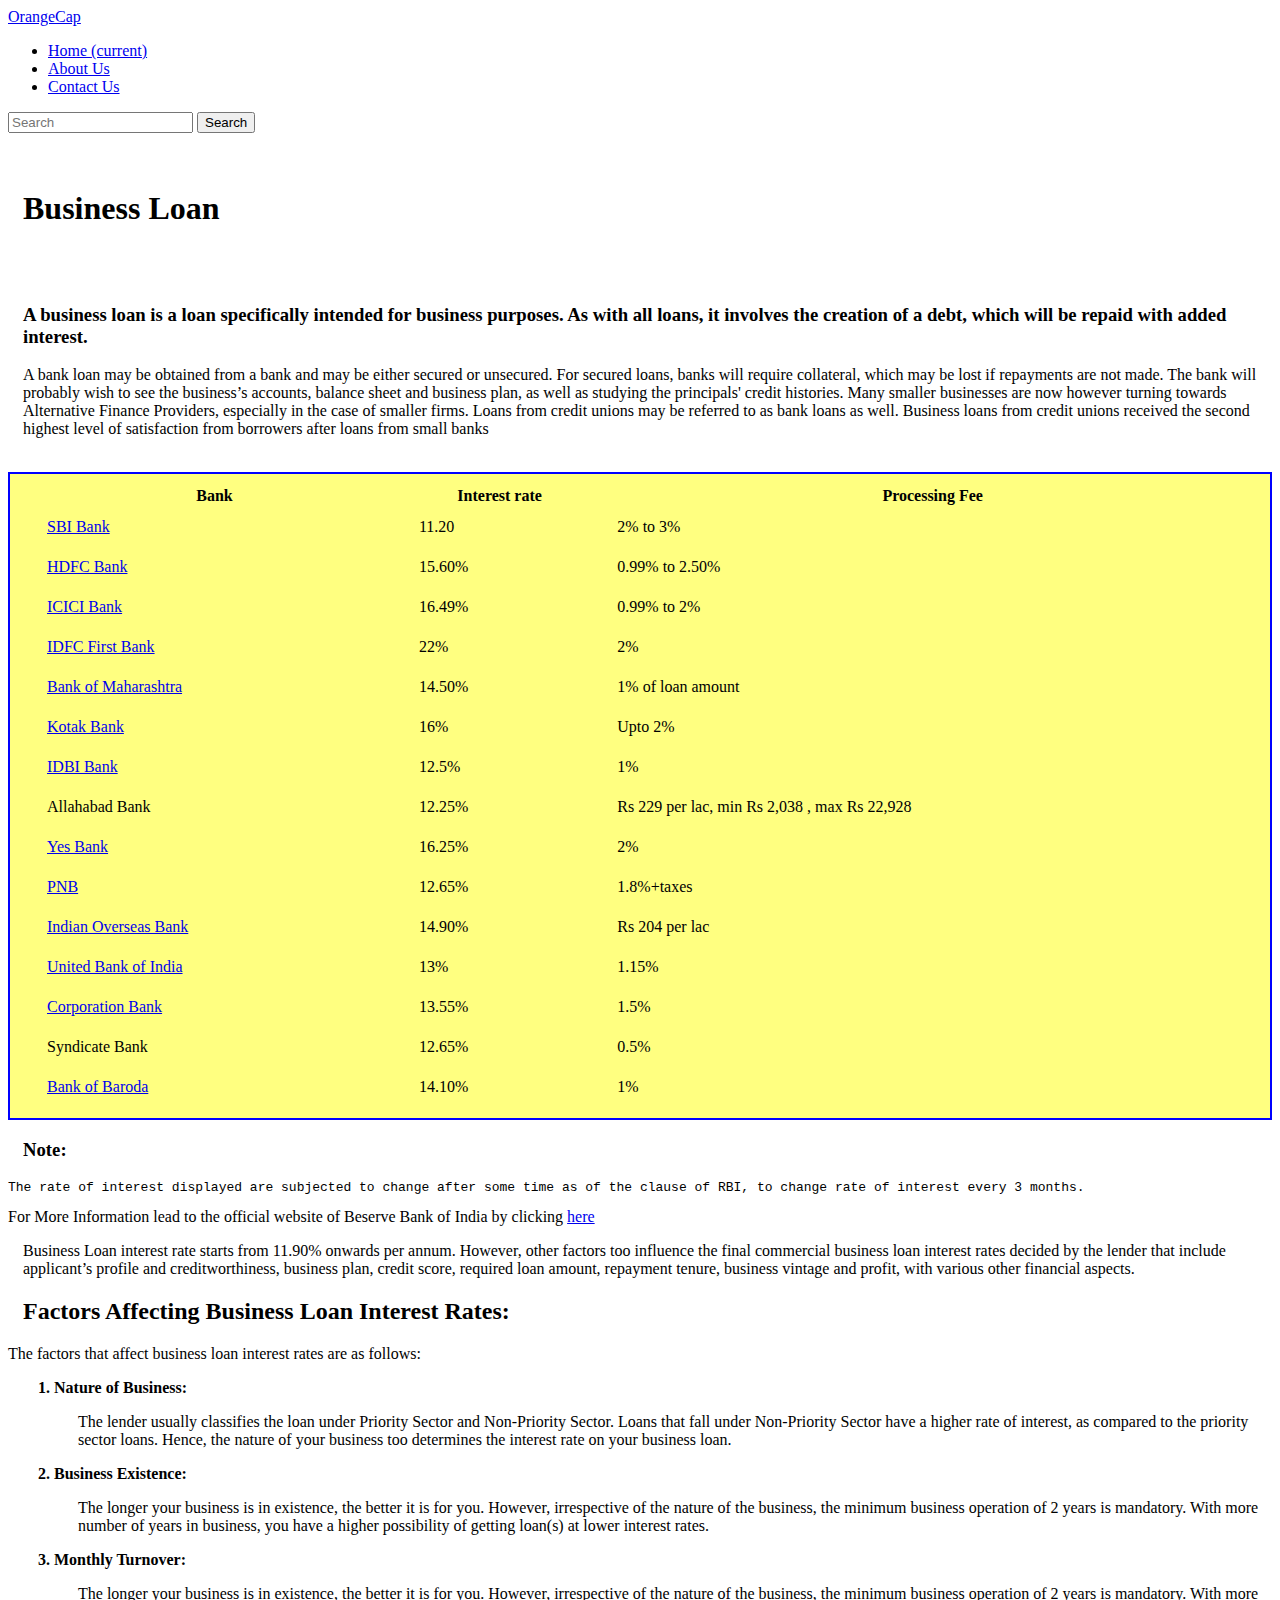
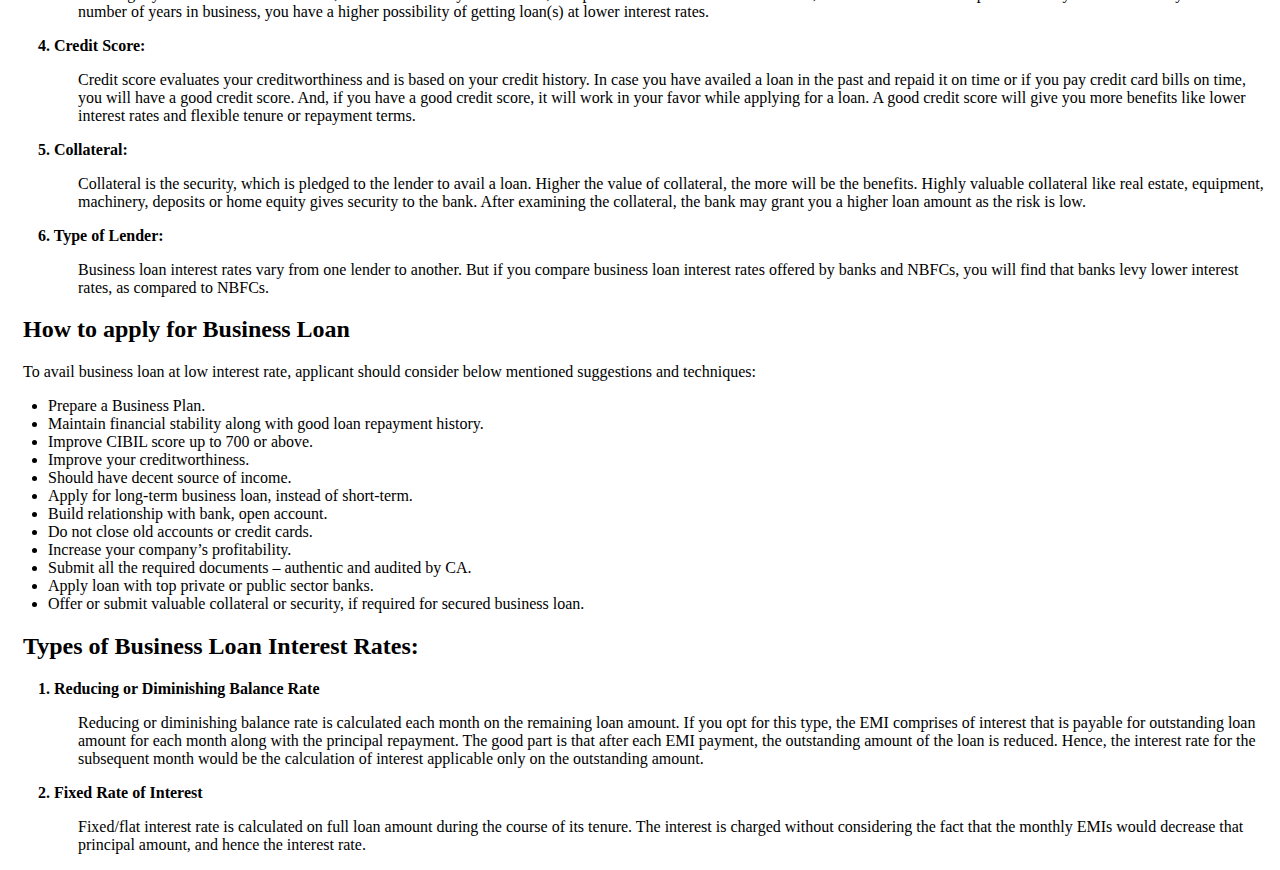
<file: Business Loan.html>
<!DOCTYPE html>
<html>
<head>
	<title></title>
	 <link rel="stylesheet" href="https://stackpath.bootstrapcdn.com/bootstrap/4.5.0/css/bootstrap.min.css" integrity="sha384-9aIt2nRpC12Uk9gS9baDl411NQApFmC26EwAOH8WgZl5MYYxFfc+NcPb1dKGj7Sk" crossorigin="anonymous">
	 <link rel="stylesheet" href="https://cdn.datatables.net/1.10.19/css/dataTables.bootstrap4.min.css">
	<style type="text/css" rel="style.css">
		body{
			background-color: white;
			backface-visibility: visible;
			
		}
		table{
			background-color: #ffff80;
			color: black;
		}
		td{
			border-radius: 25px;
			padding: 10px 25px;
			font-size: 16px;
			color: black;
		}
		.align-center{
			text-align: center;
			padding: 10px 50px;
		}
		.table {
            background-color: #ffff80;
            color: black;
            display: relative;
    border:2px solid blue;
    padding:10px 10px;
        font-size:16px;
        }
        .extra{
        	padding: 12px 80px;
        	font-size: 18px;
        	color: black;
        }
        a:hover{
        	color:black;
        	text-decoration: none;
        	transition: 0.3s ease;
        }
        dt,dd,p,h1,h3,b,h2,h4,h5,h6{
        	padding-left: 15px;
        }
	</style></head>
<body>
	
	<nav class="navbar navbar-expand-lg  navbar-dark bg-dark " >
  <a class="navbar-brand text-warning" href="https://orange-cap682.github.io/HackWithCW-Loan-Suvidha/">OrangeCap</a>
  <div class="collapse navbar-collapse " id="navbarSupportedContent">
    <ul class="navbar-nav mr-auto">
      <li class="nav-item active">
        <a class="nav-link" href="https://orange-cap682.github.io/HackWithCW-Loan-Suvidha/">Home <span class="sr-only">(current)</span></a>
      </li>
      <li class="nav-item">
        <a class="nav-link" href="#">About Us</a>
      </li>
     <li class="nav-item">
        <a class="nav-link" href="#">Contact Us</a>
      </li>
    </ul>
    <form class="form-inline my-2 my-lg-0">
      <input class="form-control mr-sm-2" type="search" placeholder="Search" aria-label="Search">
      <button class="btn btn-outline-success my-2 my-sm-0" type="submit">Search</button>
    </form>
  </div>
</nav><br><br>
	<h1>Business Loan</h1>
<br><br>
<h3>A business loan is a loan specifically intended for business purposes. As with all loans, it involves the creation of a debt, which will be repaid with added interest.</h3>
<p>A bank loan may be obtained from a bank and may be either secured or unsecured. For secured loans, banks will require collateral, which may be lost if repayments are not made. The bank will probably wish to see the business’s accounts, balance sheet and business plan, as well as studying the principals' credit histories. Many smaller businesses are now however turning towards Alternative Finance Providers, especially in the case of smaller firms.

Loans from credit unions may be referred to as bank loans as well. Business loans from credit unions received the second highest level of satisfaction from borrowers after loans from small banks</p>
	<br>
	<div class="container mb-3 mt-3">
	<table class="table table-striped table-bordered mdata" style="width:100%"><thead><tr><th><b>Bank</b></th><th><b>Interest rate</b></th><th><b>Processing Fee</b></th></tr></thead> 
		<tbody><tr><td><a href="https://www.sbi.co.in/web/business/sme/sme-loans/simplified-small-business-loan">SBI Bank</a></td><td>11.20</td><td>2% to 3%</td></tr>
		<tr><td><a href="https://www.hdfcbank.com/personal/borrow/popular-loans/business-growth-loan">HDFC Bank</a></td><td>15.60%</td><td>0.99% to 2.50%</td></tr>
		<tr><td><a href="https://www.icicibank.com/business-banking/finance/index.page">ICICI Bank</a></td><td>16.49%</td><td>0.99% to 2%</td></tr>
		<tr><td><a href="https://www.idfcfirstbank.com/business-banking/loans/business-loans.html">IDFC First Bank</a></td><td>22%</td><td>2%</td></tr>
		<tr><td><a href="https://www.bankofmaharashtra.in/consumer_loan_scheme">Bank of Maharashtra</a></td><td>14.50%</td><td>1% of loan amount</td></tr>
		<tr><td><a href="https://www.kotak.com/en/business/loans/business-loan.html">Kotak Bank</a></td><td>16%</td><td>Upto 2%</td></tr>
		<tr><td><a href="https://www.idbibank.in/msme-finance.asp">IDBI Bank</a></td><td>12.5%</td><td>1%</td></tr>
		<tr><td>Allahabad Bank</td><td>12.25%</td><td>Rs 229 per lac, min Rs 2,038 , max Rs 22,928</td></tr>
		<tr><td><a href="https://www.yesbank.in/business-banking/loans">Yes Bank</a></td><td>16.25%</td><td>2%</td></tr>
		<tr><td><a href="https://www.pnbindia.in/corporate-loans.html">PNB</a></td><td>12.65%</td><td>1.8%+taxes</td></tr>
		<tr><td><a href="https://www.iob.in/Micro-small-medium-enterprises">Indian Overseas Bank</a></td><td>14.90%</td><td>Rs 204 per lac</td></tr>
		<tr><td><a href="https://www.unitedbank.co.in/english/CorpLoan.aspx">United Bank of India</a></td><td>13%</td><td>1.15%</td></tr>
		<tr><td><a href="https://corpbank.com/node/58913">Corporation Bank</a></td><td>13.55%</td><td>1.5%</td></tr>
		<tr><td>Syndicate Bank</td><td>12.65%</td><td>0.5%</td></tr>
		<tr><td><a href="https://www.bankofbaroda.in/small-business-borrowers.htm">Bank of Baroda</a></td><td>14.10%</td><td>1%</td></tr></tbody>
		
</table></div>

</script>
<h3>Note:</h3><pre>The rate of interest displayed are subjected to change after some time as of the clause of RBI, to change rate of interest every 3 months.</pre>
For More Information lead to the official website of Beserve Bank of India by clicking <a href="https://m.rbi.org.in/scripts/FS_FAQs.aspx?Id=77&fn=2">here</a>
<p>Business Loan interest rate starts from 11.90% onwards per annum. However, other factors too influence the final
		commercial business loan interest rates decided by the lender that include applicant’s profile and
		creditworthiness, business plan, credit score, required loan amount, repayment tenure, business vintage and
		profit, with various other financial aspects.</p>
		<h2>Factors Affecting Business Loan Interest Rates:</h2>
	The factors that affect business loan interest rates are as follows:
	<dl>
		<dt><b>1. Nature of Business:</b></dt>
		<dd>
			<p>
				The lender usually classifies the loan under Priority Sector and Non-Priority Sector. Loans that fall
				under
				Non-Priority Sector have a higher rate of interest, as compared to the priority sector loans. Hence, the
				nature of your business too determines the interest rate on your business loan.
			</p>
		</dd>
		<dt><b>2. Business Existence:</b></dt>
		<dd>
			<p>
				The longer your business is in existence, the better it is for you. However, irrespective of the nature
				of
				the business, the minimum business operation of 2 years is mandatory. With more number of years in
				business,
				you have a higher possibility of getting loan(s) at lower interest rates.
			</p>
		</dd>
		<dt><b>3. Monthly Turnover:</b></dt>
		<dd>
			<p>
				The longer your business is in existence, the better it is for you. However, irrespective of the nature
				of
				the business, the minimum business operation of 2 years is mandatory. With more number of years in
				business,
				you have a higher possibility of getting loan(s) at lower interest rates.
			</p>
		</dd>
		<dt><b>4. Credit Score:</b></dt>
		<dd>
			<p>
				Credit score evaluates your creditworthiness and is based on your credit history. In case you have
				availed a
				loan in the past and repaid it on time or if you pay credit card bills on time, you will have a good
				credit
				score. And, if you have a good credit score, it will work in your favor while applying for a loan. A
				good
				credit score will give you more benefits like lower interest rates and flexible tenure or repayment
				terms.
			</p>
		</dd>
		<dt><b>5. Collateral:</b></dt>
		<dd>
			<p>
				Collateral is the security, which is pledged to the lender to avail a loan. Higher the value of
				collateral,
				the more will be the benefits. Highly valuable collateral like real estate, equipment, machinery,
				deposits
				or home equity gives security to the bank. After examining the collateral, the bank may grant you a
				higher
				loan amount as the risk is low.
			</p>
		</dd>
		<dt><b>6. Type of Lender:</b></dt>
		<dd>
			<p>
				Business loan interest rates vary from one lender to another. But if you compare business loan interest
				rates offered by banks and NBFCs, you will find that banks levy lower interest rates, as compared to
				NBFCs.
			</p>
		</dd>
	</dl>
	<h2>How to apply for Business Loan</h2>
	<p>To avail business loan at low interest rate, applicant should consider below mentioned suggestions and
		techniques:</p>
	<ul>
		<li>Prepare a Business Plan.</li>
		<li>Maintain financial stability along with good loan repayment history.</li>
		<li>Improve CIBIL score up to 700 or above.</li>
		<li>Improve your creditworthiness.</li>
		<li>Should have decent source of income.</li>
		<li>Apply for long-term business loan, instead of short-term.</li>
		<li>Build relationship with bank, open account.</li>
		<li>Do not close old accounts or credit cards.</li>
		<li>Increase your company’s profitability.</li>
		<li>Submit all the required documents – authentic and audited by CA.</li>
		<li>Apply loan with top private or public sector banks.</li>
		<li>Offer or submit valuable collateral or security, if required for secured business loan.</li>
	</ul>
	<h2>Types of Business Loan Interest Rates:</h2>
	<dl>
		<dt><b>1. Reducing or Diminishing Balance Rate</b></dt>
		<dd>
			<p>
				Reducing or diminishing balance rate is calculated each month on the remaining loan amount. If you opt
				for
				this type, the EMI comprises of interest that is payable for outstanding loan amount for each month
				along
				with the principal repayment. The good part is that after each EMI payment, the outstanding amount of
				the
				loan is reduced. Hence, the interest rate for the subsequent month would be the calculation of interest
				applicable only on the outstanding amount.
			</p>
		</dd>
		<dt><b>2. Fixed Rate of Interest</b></dt>
		<dd>
			<p>
				Fixed/flat interest rate is calculated on full loan amount during the course of its tenure. The interest
				is charged without considering the fact that the monthly EMIs would decrease that principal amount, and
				hence the interest rate.
			</p>
		</dd>
	</dl><script src="https://code.jquery.com/jquery-3.3.1.min.js"></script>
<script src="https://cdnjs.cloudfare.com/ajax/libs/popper.js/1.14.7/umd/popper.min.js"></script>
<script src="https://stackpath.bootstrapcdn.com/bootstrap/4.3.1/js/bootstrap.min.js"></script>

<script src="https://cdn.datatables.net/1.10.19/js/query.dataTables.min.js"></script>
<script src="https://cdn.datatables.net/1.10.19/js/datatables.bootstrap4.min.js"></script>
<script>
	$('.mdata').DataTable({
		scrollY:400;
		scrollX:true;
		scrollCollapse:true;
		paging:false;
		searching: true,
		ordering: false,
		lengthMenu:[[5,10,25,50,-1],[5,10,20,25,50,"All"]],
		createdRow:  function(row , data ,index ){
			if (data[5].replace(/[\$,]/g, '')*1>150000)
				$('td',row).eq(5).addClass('text-success');

		}

	});
</body>
</html>
</file>
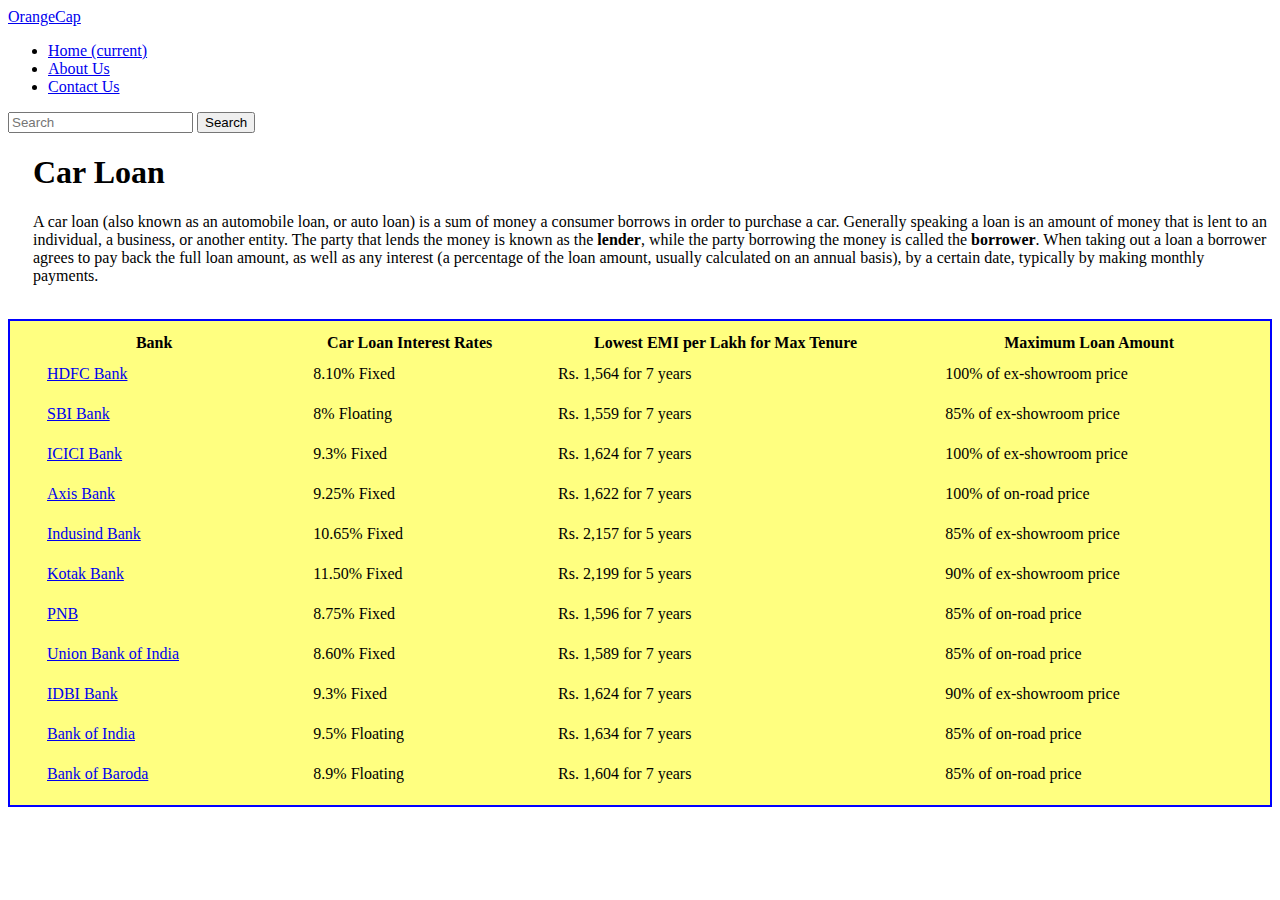
<file: Car Loan.html>
<!DOCTYPE html>
<html>
<head>
	<title></title>
	 <link rel="stylesheet" href="https://stackpath.bootstrapcdn.com/bootstrap/4.5.0/css/bootstrap.min.css" integrity="sha384-9aIt2nRpC12Uk9gS9baDl411NQApFmC26EwAOH8WgZl5MYYxFfc+NcPb1dKGj7Sk" crossorigin="anonymous">
	<style type="text/css" rel="style.css">
		body{
			background-color: white;
			backface-visibility: visible;
			
		}
		a:hover{
			text-decoration: none;
			color:black;
			transition: .3s ease;
		}
		table{
			background-color: #ffff80;
			color: black;
		}
		td{
			border-radius: 25px;
			padding: 10px 25px;
			font-size: 16px;
			color: black;
		}
		.align-center{
			text-align: center;
			padding: 10px 50px;
		}
		.table {
            background-color: #ffff80;
            color: black;
            display: relative;
    border:2px solid blue;
    padding:10px 10px;
        font-size:16px;
        }
        .extra{
        	padding: 12px 80px;
        	font-size: 18px;
        	color: black;
        }
        
        .chota{
        	color:black;
        	text-decoration: none;
        }
h3, h1 ,p{
	padding-left:25px;
}
	</style></head>

<body>
	<nav class="navbar navbar-expand-lg  navbar-dark bg-dark " >
  <a class="navbar-brand text-warning" href="https://orange-cap682.github.io/HackWithCW-Loan-Suvidha/">OrangeCap</a>
  <div class="collapse navbar-collapse " id="navbarSupportedContent">
    <ul class="navbar-nav mr-auto">
      <li class="nav-item active">
        <a class="nav-link" href="https://orange-cap682.github.io/HackWithCW-Loan-Suvidha/">Home <span class="sr-only">(current)</span></a>
      </li>
      <li class="nav-item">
        <a class="nav-link" href="#">About Us</a>
      </li>
     <li class="nav-item">
        <a class="nav-link" href="tempo.html">Contact Us</a>
      </li>
    </ul>
<form class="form-inline my-2 my-lg-0">
      <input class="form-control mr-sm-2" type="search" placeholder="Search" aria-label="Search">
      <button class="btn btn-outline-success my-2 my-sm-0" type="submit">Search</button>
    </form>
  </div>
</nav>
    <h1>Car Loan</h1>
    <p>A car loan (also known as an automobile loan, or auto loan) is a sum of money a consumer borrows in order to purchase a car. Generally speaking a loan is an amount of money that is lent to an individual, a business, or another entity. The party that lends the money is known as the <b>lender</b>, while the party borrowing the money is called the <b>borrower</b>. When taking out a loan a borrower agrees to pay back the full loan amount, as well as any interest (a percentage of the loan amount, usually calculated on an annual basis), by a certain date, typically by making monthly payments.</p>


    <br><div class="container mb-3 mt-3">
	<table class="table table-striped table-bordered mdata" style="width:100%"><thead><tr><th>
	Bank</th><th>Car Loan Interest Rates</th><th>Lowest EMI per Lakh for Max Tenure</th><th>Maximum Loan Amount</th></tr></thead><tbody>
		<tr><td><a href="https://www.hdfcbank.com/personal/borrow/popular-loans/new-car-loan">HDFC Bank</a></td><td>8.10% Fixed</td><td>Rs. 1,564 for 7 years</td><td>100% of ex-showroom price</td></tr>
		<tr><td><a href="https://www.sbi.co.in/web/personal-banking/loans/auto-loans/sbi-new-car-loan-scheme">SBI Bank</a></td><td>8% Floating</td><td>Rs. 1,559 for 7 years</td><td>85% of ex-showroom price</td></tr>
		<tr><td><a href="https://www.icicibank.com/Personal-Banking/loans/car-loan/index.page">ICICI Bank</a></td><td>9.3% Fixed</td><td>Rs. 1,624 for 7 years</td><td>100% of ex-showroom price</td></tr>
		<tr><td><a href="https://www.axisbank.com/retail/loans/car-loan/new-car-loan/features-benefits">Axis Bank</a></td><td>9.25% Fixed</td><td>Rs. 1,622 for 7 years</td><td>100% of on-road price</td></tr>
		<tr><td><a href="https://www.indusind.com/in/en/personal/loans/vehicle-loan.html">Indusind Bank</a></td><td>10.65% Fixed</td><td>Rs. 2,157 for 5 years</td><td>85% of ex-showroom price</td></tr>
		<tr><td><a href="https://www.kotak.com/en/personal-banking/loans/car-loan.html">Kotak Bank</a></td><td>11.50% Fixed</td><td>Rs. 2,199 for 5 years</td><td>90% of ex-showroom price</td></tr>
		<tr><td><a href="https://www.pnbindia.in/carloaninnerpage.html">PNB</a></td><td>8.75% Fixed</td><td>Rs. 1,596 for 7 years</td><td>85% of on-road price</td></tr>
		<tr><td><a href="https://www.unionbankofindia.co.in/english/vehicle-loan.aspx">Union Bank of India</a></td><td>8.60% Fixed</td><td>Rs. 1,589 for 7 years</td><td>85% of on-road price</td></tr>
		<tr><td><a href="https://www.idbibank.in/auto-loan.asp">IDBI Bank</a></td><td>9.3% Fixed</td><td>Rs. 1,624 for 7 years</td><td>90% of ex-showroom price</td></tr>
		<tr><td><a href="https://www.bankofindia.co.in/VehicleLoan1">Bank of India</a></td><td>9.5% Floating</td><td>Rs. 1,634 for 7 years</td><td>85% of on-road price</td></tr>
		<tr><td><a href="https://dil.bankofbaroda.co.in/autoloan?ct=Z2dsc3JjaA%3D%3D&gclid=Cj0KCQiA5vb-BRCRARIsAJBKc6L9v4IXQ1qWdjaFhNa4G145C_RoXE-MXyUtu3c7MxXfrYhl6m3kreEaAszEEALw_wcB">Bank of Baroda</a></td><td>8.9% Floating</td><td>Rs. 1,604 for 7 years</td><td>85% of on-road price</td></tr></tbody></table>
</body>
</html>
</file>
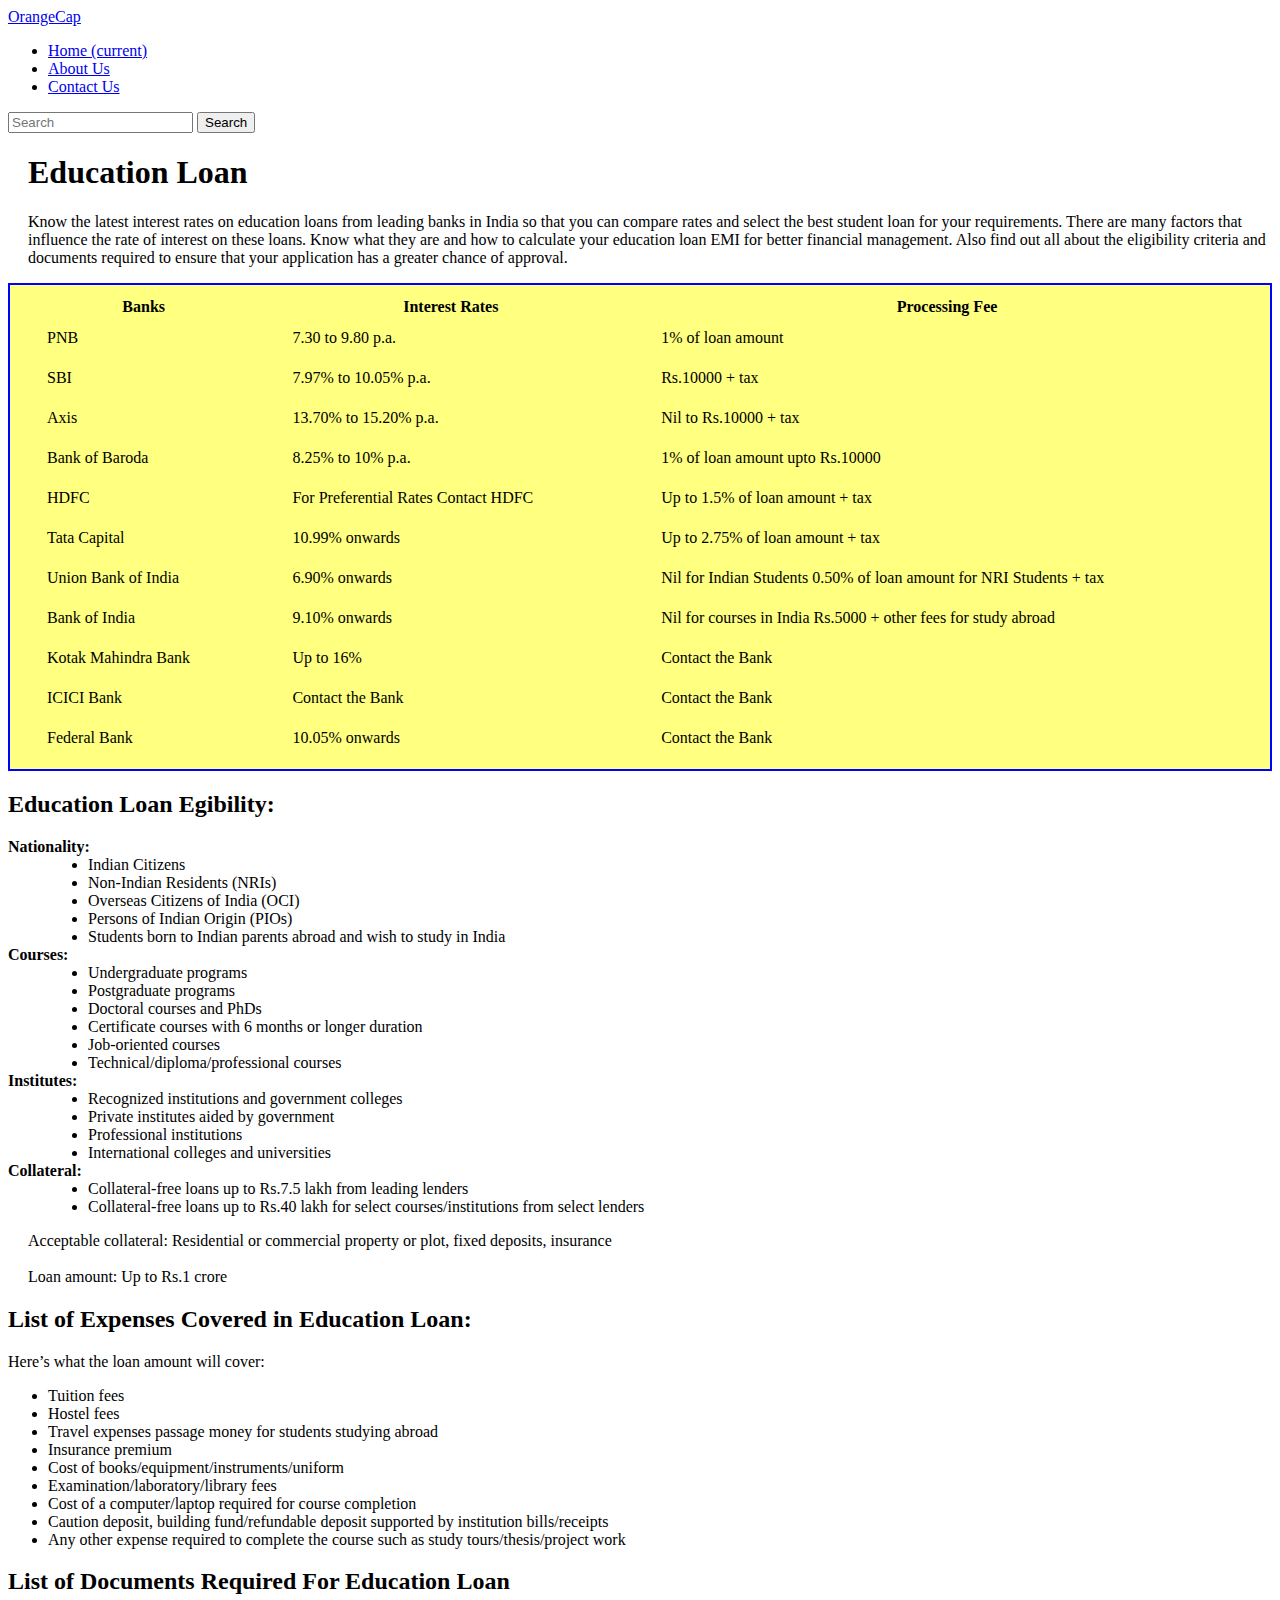
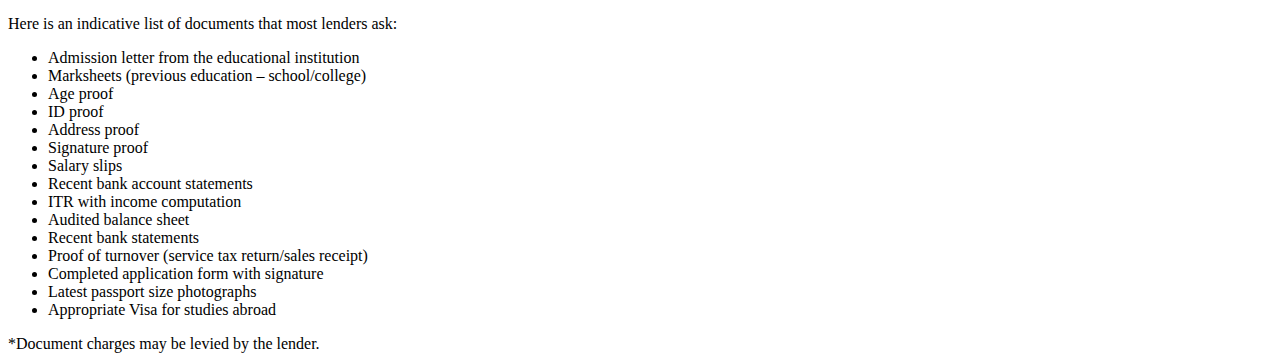
<file: educationloan.html>
<!DOCTYPE html>
<html lang="en">

<link rel="stylesheet" href="https://stackpath.bootstrapcdn.com/bootstrap/4.5.0/css/bootstrap.min.css" integrity="sha384-9aIt2nRpC12Uk9gS9baDl411NQApFmC26EwAOH8WgZl5MYYxFfc+NcPb1dKGj7Sk" crossorigin="anonymous">
     <link rel="stylesheet" href="https://cdn.datatables.net/1.10.19/css/dataTables.bootstrap4.min.css">
     <style type="text/css" rel="style.css">
        body{
            background-color: white;
            backface-visibility: visible;
            
        }
        table{
            background-color: #ffff80;
            color: black;
        }
        td{
            border-radius: 25px;
            padding: 10px 25px;
            font-size: 16px;
            color: black;
        }
        .align-center{
            text-align: center;
            padding: 10px 50px;
        }
        .table {
            background-color: #ffff80;
            color: black;
            display: relative;
    border:2px solid blue;
    padding:10px 10px;
        font-size:16px;
        }
        .extra{
            padding: 12px 80px;
            font-size: 18px;
            color: black;
        }
        a:hover{
            text-decoration: none;
            transition: 0.3s ease;
            color:black;
        }
        .chota{
            color:black;
            text-decoration: none;
        }
        h1 , p , h3{
            padding-left: 20px;
        }
    </style>

<body>
    <nav class="navbar navbar-expand-lg  navbar-dark bg-dark " >
  <a class="navbar-brand text-warning" href="https://orange-cap682.github.io/HackWithCW-Loan-Suvidha/">OrangeCap</a>
  <div class="collapse navbar-collapse " id="navbarSupportedContent">
    <ul class="navbar-nav mr-auto">
      <li class="nav-item active">
        <a class="nav-link" href="https://orange-cap682.github.io/HackWithCW-Loan-Suvidha/">Home <span class="sr-only">(current)</span></a>
      </li>
      <li class="nav-item">
        <a class="nav-link" href="#">About Us</a>
      </li>
     <li class="nav-item">
        <a class="nav-link" href="#">Contact Us</a>
      </li>
    </ul>
    <form class="form-inline my-2 my-lg-0">
      <input class="form-control mr-sm-2" type="search" placeholder="Search" aria-label="Search">
      <button class="btn btn-outline-success my-2 my-sm-0" type="submit">Search</button>
    </form>
  </div>
</nav>
    <h1>Education Loan</h1>
    <p>Know the latest interest rates on education loans from leading banks in India so that you can compare rates and
        select the best student loan for your requirements. There are many factors that influence the rate of interest
        on these loans. Know what they are and how to calculate your education loan EMI for better financial management.

        Also find out all about the eligibility criteria and documents required to ensure that your application has a
        greater chance of approval.
    </p>
    <div class="container mb-3 mt-3">
    <table class="table table-striped table-bordered mdata" style="width:100%"><thead><tr><th>
            Banks</th>
            <th>Interest Rates</th>
            <th>Processing Fee</th>
        </tr></thead>
        <tbody><tr>
            <td>PNB</td>
            <td>7.30 to 9.80 p.a.</td>
            <td>1% of loan amount</td>
        </tr>
        <tr>
            <td>SBI</td>
            <td>7.97% to 10.05% p.a.</td>
            <td>Rs.10000 + tax</td>
        </tr>
        <tr>
            <td>Axis</td>
            <td>13.70% to 15.20% p.a.</td>
            <td>Nil to Rs.10000 + tax</td>
        </tr>
        <tr>
            <td>Bank of Baroda</td>
            <td>8.25% to 10% p.a.</td>
            <td>1% of loan amount upto Rs.10000</td>
        </tr>
        <tr>
            <td>HDFC</td>
            <td>For Preferential Rates Contact HDFC</td>
            <td>Up to 1.5% of loan amount + tax</td>
        </tr>
        <tr>
            <td>Tata Capital</td>
            <td>10.99% onwards</td>
            <td>Up to 2.75% of loan amount + tax</td>
        </tr>
        <tr>
            <td>Union Bank of India</td>
            <td>6.90% onwards</td>
            <td>Nil for Indian Students 0.50% of loan amount for NRI Students + tax</td>
        </tr>
        <tr>
            <td>Bank of India</td>
            <td>9.10% onwards</td>
            <td>Nil for courses in India Rs.5000 + other fees for study abroad</td>
        </tr>
        <tr>
            <td>Kotak Mahindra Bank</td>
            <td>Up to 16%</td>
            <td>Contact the Bank</td>
        </tr>
        <tr>
            <td>ICICI Bank</td>
            <td>Contact the Bank</td>
            <td>Contact the Bank</td>
        </tr>
        <tr>
            <td>Federal Bank</td>
            <td>10.05% onwards</td>
            <td>Contact the Bank</td>
        </tr></tbody>
    </table>
    <script src="https://code.jquery.com/jquery-3.3.1.min.js"></script>
<script src="https://cdnjs.cloudfare.com/ajax/libs/popper.js/1.14.7/umd/popper.min.js"></script>
<script src="https://stackpath.bootstrapcdn.com/bootstrap/4.3.1/js/bootstrap.min.js"></script>

<script src="https://cdn.datatables.net/1.10.19/js/query.dataTables.min.js"></script>
<script src="https://cdn.datatables.net/1.10.19/js/datatables.bootstrap4.min.js"></script>
    <h2>Education Loan Egibility:</h2>
    <dl>
        <dt><b>Nationality:</b></dt>
        <dd>
            <ul>
                <li>Indian Citizens</li>
                <li>Non-Indian Residents (NRIs)</li>
                <li>Overseas Citizens of India (OCI)</li>
                <li>Persons of Indian Origin (PIOs)</li>
                <li>Students born to Indian parents abroad and wish to study in India</li>
            </ul>
        </dd>
        <dt><b>Courses:</b></dt>
        <dd>
            <ul>
                <li>Undergraduate programs</li>
                <li>Postgraduate programs</li>
                <li>Doctoral courses and PhDs</li>
                <li>Certificate courses with 6 months or longer duration</li>
                <li>Job-oriented courses</li>
                <li>Technical/diploma/professional courses</li>
            </ul>
        </dd>
        <dt><b>Institutes:</b></dt>
        <dd>
            <ul>
                <li>Recognized institutions and government colleges</li>
                <li>Private institutes aided by government</li>
                <li>Professional institutions</li>
                <li>International colleges and universities</li>
            </ul>
        </dd>
        <dt><b>Collateral:</b></dt>
        <dd>
            <ul>
                <li>Collateral-free loans up to Rs.7.5 lakh from leading lenders</li>
                <li>Collateral-free loans up to Rs.40 lakh for select courses/institutions from select lenders</li>
            </ul>
        </dd>
    </dl>
    <p>Acceptable collateral: Residential or commercial property or plot, fixed deposits, insurance<br><br>

        Loan amount: Up to Rs.1 crore</p>
    <h2>List of Expenses Covered in Education Loan:</h2>
    Here’s what the loan amount will cover:
    <ul>
        <li>Tuition fees</li>
        <li>Hostel fees</li>
        <li>Travel expenses passage money for students studying abroad</li>
        <li>Insurance premium</li>
        <li>Cost of books/equipment/instruments/uniform</li>
        <li>Examination/laboratory/library fees</li>
        <li>Cost of a computer/laptop required for course completion</li>
        <li>Caution deposit, building fund/refundable deposit supported by institution bills/receipts</li>
        <li>Any other expense required to complete the course such as study tours/thesis/project work</li>
    </ul>
    <h2>List of Documents Required For Education Loan</h2>
    Here is an indicative list of documents that most lenders ask:
    <ul>
        <li>Admission letter from the educational institution</li>
        <li>Marksheets (previous education – school/college)</li>
        <li>Age proof</li>
        <li>ID proof</li>
        <li>Address proof</li>
        <li>Signature proof</li>
        <li>Salary slips</li>
        <li>Recent bank account statements</li>
        <li>ITR with income computation</li>
        <li>Audited balance sheet</li>
        <li>Recent bank statements</li>
        <li>Proof of turnover (service tax return/sales receipt)</li>
        <li>Completed application form with signature</li>
        <li>Latest passport size photographs</li>
        <li>Appropriate Visa for studies abroad</li>
    </ul>
    *Document charges may be levied by the lender.<br>

</body>

</html>
</file>
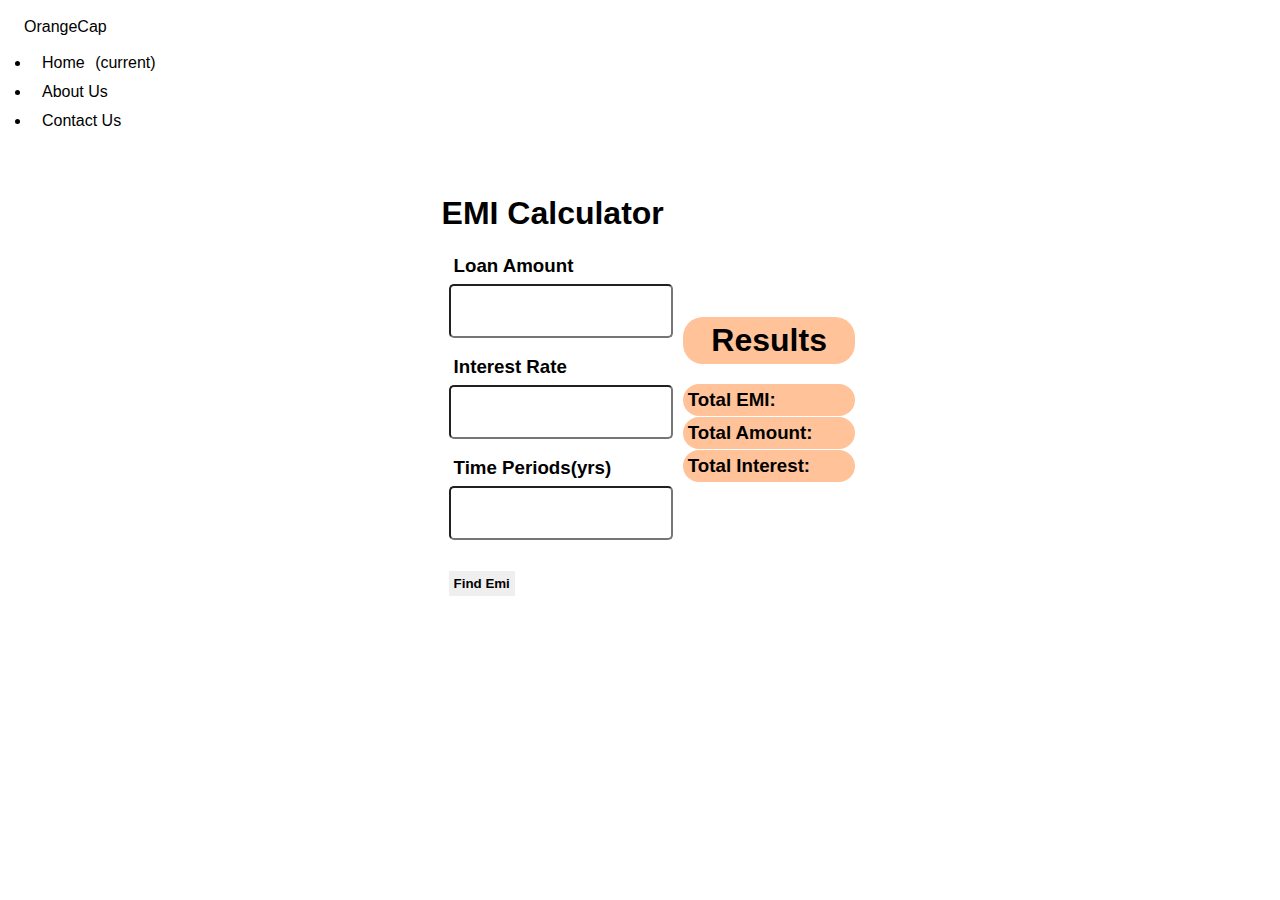
<file: EMI Calculator.html>
<!DOCTYPE html>
<html lang="en">
<head>
    <meta charset="UTF-8">
    <meta name="viewport" content="width=device-width, initial-scale=1.0">
    <title>Emi Calculator</title>
    
    <link rel="stylesheet" href="https://stackpath.bootstrapcdn.com/bootstrap/4.5.0/css/bootstrap.min.css" integrity="sha384-9aIt2nRpC12Uk9gS9baDl411NQApFmC26EwAOH8WgZl5MYYxFfc+NcPb1dKGj7Sk" crossorigin="anonymous">
 
    <link rel="stylesheet" href="style.css" type="text/css">
    <style type="text/css">
    		*{
			margin: 1px;
			padding: 5px;
			transition: 0.3s ease;
		}
		ul li a section div{ 
			transition: 0.3s ease;
		}
		body{
			background-color: white;
			backface-visibility: visible;
			text-decoration: none;
			transition: 0.3s ease;
			
		}
		table{
			
			color: black;
			text-decoration: none;
			transition: 0.3s ease;
		}
		td{
			border-radius: 25px;
			padding: 10px 25px;
			font-size: 16px;
			color: black;
			text-decoration: none;
			transition: 0.3s ease;
		}
		.align-center{
			text-align: center;
			padding: 10px 50px;
			text-decoration: none;
			transition: 0.3s ease;
		}

        a{
        	color:black;
        	text-decoration: none;
        	transition: 0.3s ease;
        }

        a:hover{
        	text-decoration: none;
        	transition: 0.3s ease;
        }

        .row{
        	color: orange;
        	transition: 0.3s ease;
        }
        .col .col-md-3 .col-sm-6 .row .card-block .card .card-text .card-title{
        	color:white;
        	transition: 0.3s ease;
        	background-color: #ffc299;
        	transition: 0.3s ease;
        }
        div .fg{
        	background-color: #ffc299;
        	color:#000;
        	transition: 0.3s ease;
        }
        div .gh{
        	background-color: #ffc299;
        	border-radius: 20px;
        	transition: 0.3s ease;
        	
        }
input{
  width: 100%;
  height: 40px;
  color: orange;
  transition: 0.3s ease;

}
input:hover{
  width: 100%;
  height: 40px;
  color: blue;
  transition: 0.3s ease;

}
h1{
  text-align: center;
  transition: 0.3s ease;
}
h1:hover{
  text-align: center;
  transition: 0.3s ease;
  color: blue;
}
.option{
  display: flex;
  transition: 0.3s ease;
}
.option:hover{
  display: flex;
  color: blue;
  transition: 0.3s ease;
}
label{
  color:  #ffc299;
  transition: 0.3s ease;
 
}

.password-result{
  display: flex;
  margin-bottom: 20px;
  transition: 0.3s ease;
}
.btn{
  background-color: #ffc299;
  
  border: 0;
  
}
.btn:hover{
  background-color: blue;
  
  border: 0;
  
}
.btn-sub{
  color: black;
  margin-top: 10px;
  border: 1px solid white;
  margin: auto;
  font-weight: bolder;
  transition: 0.3s ease;
  
}
.btn-sub:hover{
  color: orange;
  border: 0;
  margin-top: 10px;
  border: 1px solid white;
  margin: auto;
  transition: 0.3s ease;
  
}
.button:hover{
  display: flex;
  justify-content: center;
  padding: 10px 20px;
  font-weight: bolder;
  transition: 0.3s ease;
}

    </style>

</head>
<body>
	<nav class="navbar navbar-expand-lg  navbar-dark bg-dark " >
  <a class="navbar-brand text-warning" href="https://orange-cap682.github.io/HackWithCW-Loan-Suvidha/">OrangeCap</a>
  <div class="collapse navbar-collapse " id="navbarSupportedContent">
    <ul class="navbar-nav mr-auto">
      <li class="nav-item active">
        <a class="nav-link" href="https://orange-cap682.github.io/HackWithCW-Loan-Suvidha/">Home <span class="sr-only">(current)</span></a>
      </li>
      <li class="nav-item">
        <a class="nav-link" href="#">About Us</a>
      </li>
     <li class="nav-item">
        <a class="nav-link" href="#">Contact Us</a>
      </li>
    </ul>
  </div>
</nav>
  <div class="container" style="display: flex;margin-top: 2%;">
 
  <div class="col-sm-6 col-12 card-block " >
        <h1 >EMI Calculator</h1>
        <form name="loan-form ">
        <div class='loanBlock '>
            <h3 >Loan Amount</h3>
            <input type=number id="amount" style="border-radius:5px"><br>
        </div>
         <div class='aprBlock '>
            <h3>Interest Rate</h3>
            <input type="number" name="apr" id="apr" style="border-radius:5px"><br>
         </div>
          <div class='tenureBlock'>
          <h3 >Time Periods(yrs)</h3>
         <input type=number name="tenure" id="tenure" style="border-radius:5px"><br>
         <br>
          </div>
          <div class="d-flex">
        <button id="find" class="btn-sub">Find Emi</button>
          </div>
        </form>
       
       
        
      </div>
      <div class="col-sm-6 col-12pl-2 card card-block .gh">

          <h1 class="gh">Results</h1><br/>
          <h3 class="gh">Total EMI:&nbsp;&nbsp;&nbsp;&nbsp;&nbsp;&nbsp;&nbsp;&nbsp;<span id="emi"></span></h3>
          <h3 class="gh">Total Amount: &nbsp;&nbsp;&nbsp;&nbsp;<span id="totalAmt"></span></h3>
          <h3 class="gh">Total Interest:&nbsp;&nbsp;&nbsp;&nbsp;<span id="totalInt"></span></h3>
         
  </div>
  <script>
   document.querySelector('#find').addEventListener('click',function(e){
   
    e.preventDefault();
    var loan=document.getElementById('amount').value;
    
    var interestRate=document.getElementById('apr').value;
    var tenure=document.getElementById('tenure').value;
   
    var noOfMonths=Math.floor(tenure)*12;
    var monthlyRate=interestRate/(12*100);
    var onePlusR=Math.pow(1+monthlyRate,noOfMonths)
    var denominator=onePlusR-1;
    var emi=(loan*monthlyRate*(onePlusR/denominator)).toPrecision(5);
    var totalAmt=noOfMonths*parseFloat(emi);
    var totalInt=Math.floor(totalAmt-loan);

    var payableEmi=document.getElementById('emi');
    var payableamount=document.getElementById('totalAmt');
    var payableInt=document.getElementById('totalInt');
    payableEmi.innerHTML=parseFloat(emi);
    payableamount.innerHTML=parseFloat(totalAmt);
    payableInt.innerHTML=parseFloat(totalInt);
    
    // for chart

  
});
// window.onload = function() {
   
    
  
    
//     }
    </script>
</body>
</html>
</file>
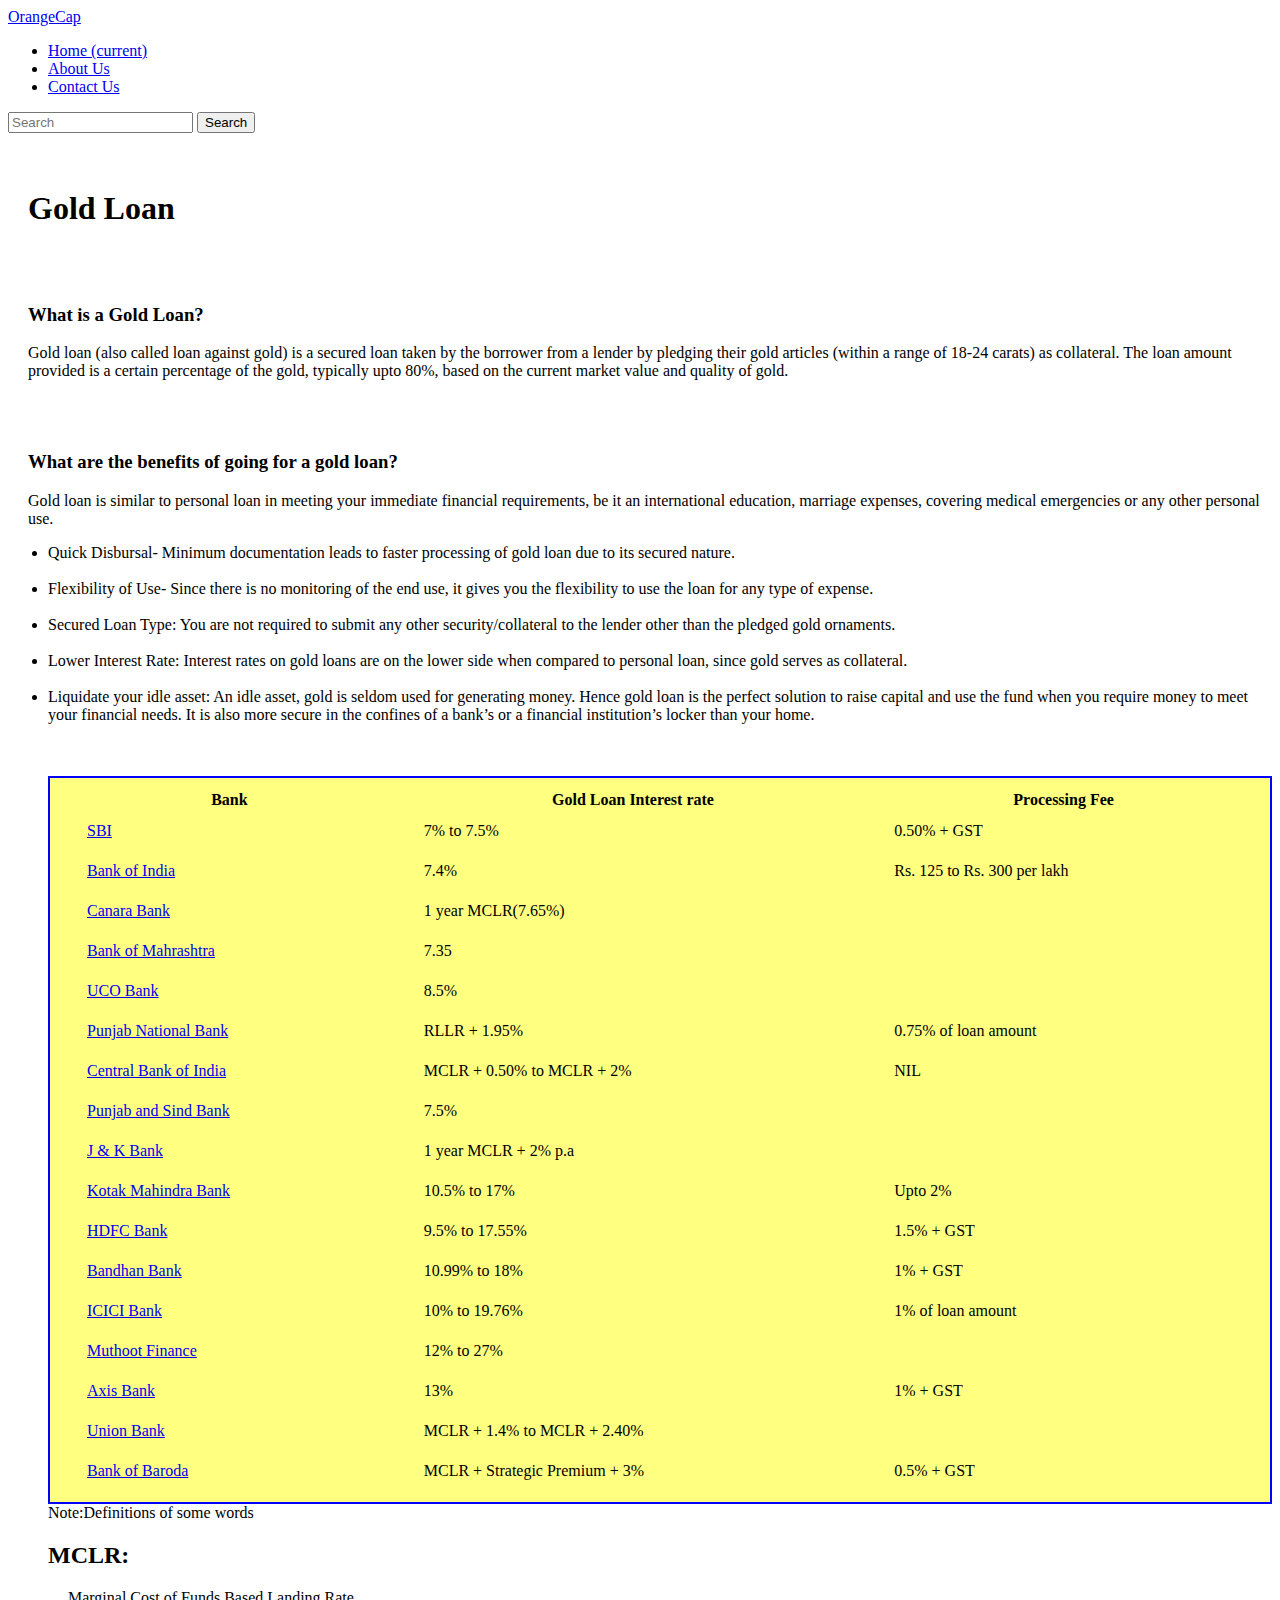
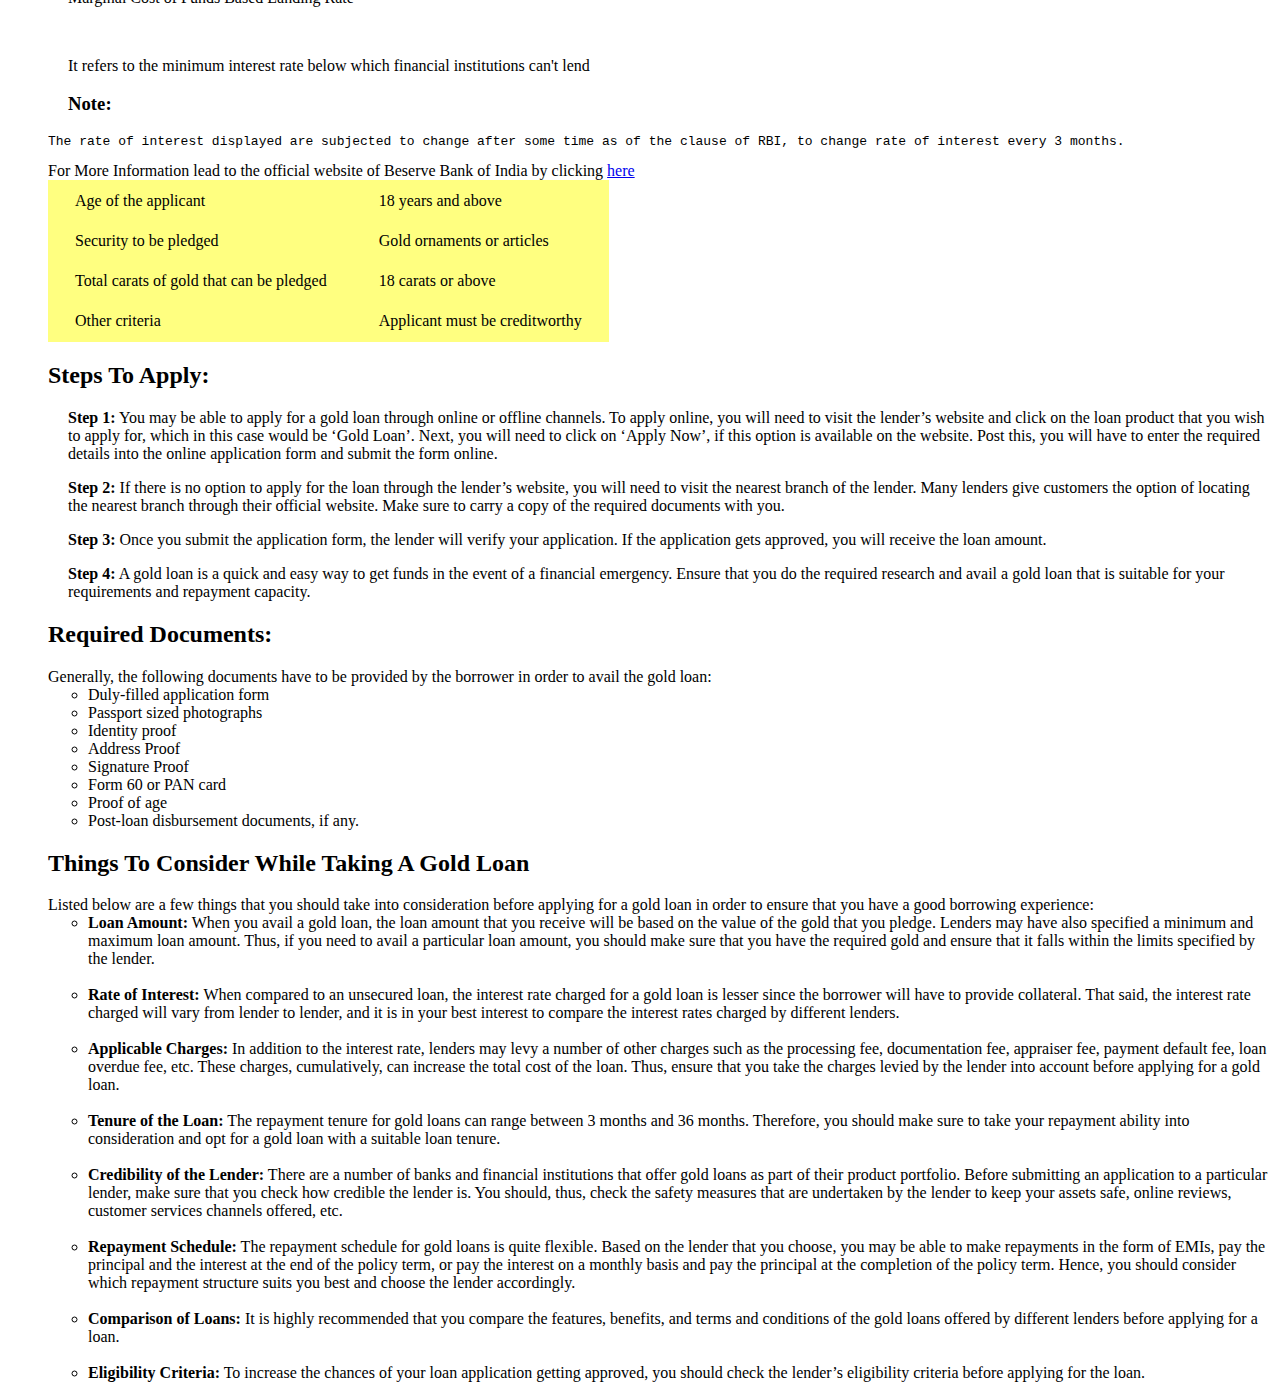
<file: Gold Loan.html>
<!DOCTYPE html>
<html>
<head>
	<title>
		Gold Loan
	</title>
	  <link rel="stylesheet" href="https://stackpath.bootstrapcdn.com/bootstrap/4.5.0/css/bootstrap.min.css" integrity="sha384-9aIt2nRpC12Uk9gS9baDl411NQApFmC26EwAOH8WgZl5MYYxFfc+NcPb1dKGj7Sk" crossorigin="anonymous">
	 <link rel="stylesheet" href="https://cdn.datatables.net/1.10.19/css/dataTables.bootstrap4.min.css">
		<style type="text/css" rel="style.css">
		body{
			background-color: white;
			backface-visibility: visible;
			
		}
		table{
			background-color: #ffff80;
			color: black;
		}
		td{
			border-radius: 25px;
			padding: 10px 25px;
			font-size: 16px;
			color: black;
		}
		.align-center{
			text-align: center;
			padding: 10px 50px;
		}
		.table {
            background-color: #ffff80;
            color: black;
            display: relative;
    border:2px solid blue;
    padding:10px 10px;
        font-size:16px;
        }
        .extra{
        	padding: 12px 80px;
        	font-size: 18px;
        	color: black;
        }
        a:hover{
        	text-decoration: none;
        	transition: 0.3s ease;
        	color:black;
        }
        .chota{
        	color:black;
        	text-decoration: none;
        }
        h1 , p , h3{
        	padding-left: 20px;
        }
	</style>
</head>
<body>
	<nav class="navbar navbar-expand-lg  navbar-dark bg-dark " >
  <a class="navbar-brand text-warning" href="https://orange-cap682.github.io/HackWithCW-Loan-Suvidha/">OrangeCap</a>
  <div class="collapse navbar-collapse " id="navbarSupportedContent">
    <ul class="navbar-nav mr-auto">
      <li class="nav-item active">
        <a class="nav-link" href="https://orange-cap682.github.io/HackWithCW-Loan-Suvidha/">Home <span class="sr-only">(current)</span></a>
      </li>
      <li class="nav-item">
        <a class="nav-link" href="#">About Us</a>
      </li>
     <li class="nav-item">
        <a class="nav-link" href="#">Contact Us</a>
      </li>
    </ul>
    <form class="form-inline my-2 my-lg-0">
      <input class="form-control mr-sm-2" type="search" placeholder="Search" aria-label="Search">
      <button class="btn btn-outline-success my-2 my-sm-0" type="submit">Search</button>
    </form>
  </div>
</nav><br><br>
<h1>Gold Loan</h1>
<br>
<br>
<h3>What is a Gold Loan?</h3>
<p>Gold loan (also called loan against gold) is a secured loan taken by the borrower from a lender by pledging their gold articles (within a range of 18-24 carats) as collateral. The loan amount provided is a certain percentage of the gold, typically upto 80%, based on the current market value and quality of gold.</p>

<br>
<br>
<h3>What are the benefits of going for a gold loan?</h3>
<p>Gold loan is similar to personal loan in meeting your immediate financial requirements, be it an international education, marriage expenses, covering medical emergencies or any other personal use.
<ul><li>
Quick Disbursal- Minimum documentation leads to faster processing of gold loan due to its secured nature.</li><br>
<li>Flexibility of Use- Since there is no monitoring of the end use, it gives you the flexibility to use the loan for any type of expense.</li><br>
<li>Secured Loan Type: You are not required to submit any other security/collateral to the lender other than the pledged gold ornaments.</li><br>
<li>Lower Interest Rate: Interest rates on gold loans are on the lower side when compared to personal loan, since gold serves as collateral.</li><br>
<li>Liquidate your idle asset: An idle asset, gold is seldom used for generating money. Hence gold loan is the perfect solution to raise capital and use the fund when you require money to meet your financial needs. It is also more secure in the confines of a bank’s or a financial institution’s locker than your home.</li><br></p>

	<br><div class="container mb-3 mt-3">
	<table class="table table-striped table-bordered mdata" style="width:100%"><thead><tr><th><b>Bank</b></th><th><b>Gold Loan Interest rate</b></th><th><b>Processing Fee</b></th></tr></thead><tbody>
<tr><td><a href="https://www.sbi.co.in/web/personal-banking/loans/gold-loan">SBI</a></td><td>7% to 7.5%</td><td>0.50% + GST</td></tr>
<tr><td><a href="https://www.bankofindia.co.in/Gold_loan">Bank of India</a></td><td>7.4%</td><td>Rs. 125 to Rs. 300 per lakh</td></tr>
<tr><td><a href="https://www.canarabank.com/User_page.aspx?menulevel=1&menuid=3&CatID=29">Canara Bank</a></td><td>1 year MCLR(7.65%)</td></tr>
<tr><td><a href="https://bankofmaharashtra.in/information_on_maha_bank_gold_loan">Bank of Mahrashtra</a></td><td>7.35</td></tr>
<tr><td><a href="https://www.ucobank.com/english/Request-UCO-Gold-Loan.aspx">UCO Bank</a></td><td>8.5%</td></tr>
<tr><td><a href="https://www.pnbindia.in/personalloangoldandjewellery.html">Punjab National Bank</a></td><td>RLLR + 1.95%</td><td>0.75% of loan amount</td></tr>
<tr><td><a href="https://www.centralbankofindia.co.in/English/personal_gold_loan.aspx">Central Bank of India</a></td><td>MCLR + 0.50% to MCLR + 2%</td><td>NIL</td></tr>
<tr><td><a href="https://www.psbindia.com/content/gold-loan-scheme">Punjab and Sind Bank</a></td><td>7.5%</td></tr>
<tr><td><a href="https://www.jkbank.com/loans/personal/goldOrnamentsLoan.php">J & K Bank</a></td><td>1 year  MCLR + 2% p.a</td></tr>
<tr><td><a href="https://www.kotak.com/en/personal-banking/loans/gold-loan/fees-and-charges.html">Kotak Mahindra Bank</a></td><td>10.5% to 17%</td><td>Upto 2%</td></tr>
<tr><td><a href="https://www.hdfcbank.com/personal/borrow/loan-against-assets/gold-loan/fees-and-charges">HDFC Bank</a></td><td>9.5% to 17.55%</td><td>1.5% + GST</td></tr>
<tr><td><a href="https://www.bandhanbank.com/Gold-Loan.aspx#:~:text=The%20interest%20rate%20charged%20varies%20from%2010.99%25%20p.a.%20to%2018.00%25%20p.a.">Bandhan Bank</a></td><td>10.99% to 18%</td><td>1% + GST</td></tr>
<tr><td><a href="https://www.icicibank.com/Personal-Banking/loans/gold-loan/interest-rate-and-charges.page">ICICI Bank</a></td><td>10% to 19.76%</td><td>1% of loan amount</td></tr>
<tr><td><a href="https://www.muthootfinance.com/gold-loan">Muthoot Finance</a></td><td>12% to 27%</td></tr>
<tr><td><a href="https://www.axisbank.com/retail/loans/gold-loan/interest-rates-charges">Axis Bank</a></td><td>13%</td><td>1% + GST</td></tr>
<tr><td><a href="https://www.unionbankofindia.co.in/english/gold-loan.aspx">Union Bank</a></td><td>MCLR + 1.4% to MCLR + 2.40% </td></tr>
<tr><td><a href="https://www.bankofbaroda.in/advance-against-gold-ornaments-jewellery.htm">Bank of Baroda</a></td><td>MCLR + Strategic Premium + 3% </td><td>0.5% + GST</td></tr>
</tbody>
</table>
Note:Definitions of some words
<h2>MCLR:</h2><p>Marginal Cost of Funds Based Landing Rate</p><br>
<p>It refers to the minimum interest rate below which financial institutions can't lend</p>

<script src="https://code.jquery.com/jquery-3.3.1.min.js"></script>
<script src="https://cdnjs.cloudfare.com/ajax/libs/popper.js/1.14.7/umd/popper.min.js"></script>
<script src="https://stackpath.bootstrapcdn.com/bootstrap/4.3.1/js/bootstrap.min.js"></script>

<script src="https://cdn.datatables.net/1.10.19/js/query.dataTables.min.js"></script>
<script src="https://cdn.datatables.net/1.10.19/js/datatables.bootstrap4.min.js"></script>
<script>
	$('.mdata').DataTable({
		scrollY:400;
		scrollX:true;
		scrollCollapse:true;
		paging:false;
		searching: true,
		ordering: false,
		lengthMenu:[[5,10,25,50,-1],[5,10,20,25,50,"All"]],
		createdRow:  function(row , data ,index ){
			if (data[5].replace(/[\$,]/g, '')*1>150000)
				$('td',row).eq(5).addClass('text-success');

		}

	});
</script>
<h3>Note:</h3><pre>The rate of interest displayed are subjected to change after some time as of the clause of RBI, to change rate of interest every 3 months.</pre>
For More Information lead to the official website of Beserve Bank of India by clicking <a href="https://m.rbi.org.in/scripts/FS_FAQs.aspx?Id=77&fn=2">here</a>
<table>
		<tr>
			<td>Age of the applicant</td>
			<td>18 years and above</td>
		</tr>
		<tr>
			<td>Security to be pledged</td>
			<td>Gold ornaments or articles</td>
		</tr>
		<tr>
			<td>Total carats of gold that can be pledged</td>
			<td>18 carats or above</td>
		</tr>
		<tr>
			<td>Other criteria</td>
			<td>Applicant must be creditworthy</td>
		</tr>
	</table>
	<h2>Steps To Apply:</h2>
	<p>
		<b>Step 1:</b> You may be able to apply for a gold loan through online or offline channels. To apply online, you
		will
		need to visit the lender’s website and click on the loan product that you wish to apply for, which in this case
		would be ‘Gold Loan’. Next, you will need to click on ‘Apply Now’, if this option is available on the website.
		Post this, you will have to enter the required details into the online application form and submit the form
		online.
	</p>
	<p>
		<b>Step 2:</b> If there is no option to apply for the loan through the lender’s website, you will need to visit
		the
		nearest branch of the lender. Many lenders give customers the option of locating the nearest branch through
		their official website. Make sure to carry a copy of the required documents with you.
	</p>
	<p>
		<b>Step 3:</b> Once you submit the application form, the lender will verify your application. If the application
		gets
		approved, you will receive the loan amount.
	</p>
	<p>
		<b>Step 4:</b> A gold loan is a quick and easy way to get funds in the event of a financial emergency. Ensure
		that you
		do the required research and avail a gold loan that is suitable for your requirements and repayment capacity.
	</p>
	<h2>Required Documents:</h2>
	Generally, the following documents have to be provided by the borrower in order to avail the gold loan:
	<ul>
		<li>Duly-filled application form</li>
		<li>Passport sized photographs</li>
		<li>Identity proof</li>
		<li>Address Proof</li>
		<li>Signature Proof</li>
		<li>Form 60 or PAN card</li>
		<li>Proof of age</li>
		<li>Post-loan disbursement documents, if any.</li>
	</ul>
	<h2>Things To Consider While Taking A Gold Loan</h2>
	Listed below are a few things that you should take into consideration before applying for a gold loan in order to
	ensure that you have a good borrowing experience:
	<ul>
		<li>
			<b>Loan Amount:</b> When you avail a gold loan, the loan amount that you receive will be based on the value
			of the
			gold that you pledge. Lenders may have also specified a minimum and maximum loan amount. Thus, if you need
			to avail a particular loan amount, you should make sure that you have the required gold and ensure that it
			falls within the limits specified by the lender.
		</li>
		<br>
		<li>
			<b>Rate of Interest:</b> When compared to an unsecured loan, the interest rate charged for a gold loan is
			lesser
			since the borrower will have to provide collateral. That said, the interest rate charged will vary from
			lender to lender, and it is in your best interest to compare the interest rates charged by different
			lenders.
		</li>
		<br>
		<li>
			<b>Applicable Charges:</b> In addition to the interest rate, lenders may levy a number of other charges such
			as the
			processing fee, documentation fee, appraiser fee, payment default fee, loan overdue fee, etc. These charges,
			cumulatively, can increase the total cost of the loan. Thus, ensure that you take the charges levied by the
			lender into account before applying for a gold loan.
		</li>
		<br>
		<li>
			<b>Tenure of the Loan:</b> The repayment tenure for gold loans can range between 3 months and 36 months.
			Therefore,
			you should make sure to take your repayment ability into consideration and opt for a gold loan with a
			suitable loan tenure.
		</li>
		<br>
		<li>
			<b>Credibility of the Lender:</b> There are a number of banks and financial institutions that offer gold
			loans as
			part of their product portfolio. Before submitting an application to a particular lender, make sure that you
			check how credible the lender is. You should, thus, check the safety measures that are undertaken by the
			lender to keep your assets safe, online reviews, customer services channels offered, etc.
		</li>
		<br>
		<li>
			<b>Repayment Schedule:</b> The repayment schedule for gold loans is quite flexible. Based on the lender that
			you
			choose, you may be able to make repayments in the form of EMIs, pay the principal and the interest at the
			end of the policy term, or pay the interest on a monthly basis and pay the principal at the completion of
			the policy term. Hence, you should consider which repayment structure suits you best and choose the lender
			accordingly.
		</li>
		<br>
		<li>
			<b>Comparison of Loans:</b> It is highly recommended that you compare the features, benefits, and terms and
			conditions of the gold loans offered by different lenders before applying for a loan.
		</li>
		<br>
		<li>
			<b>Eligibility Criteria:</b> To increase the chances of your loan application getting approved, you should check
			the lender’s eligibility criteria before applying for the loan.
		</li>
	</ul>
</body>
</html>
</file>
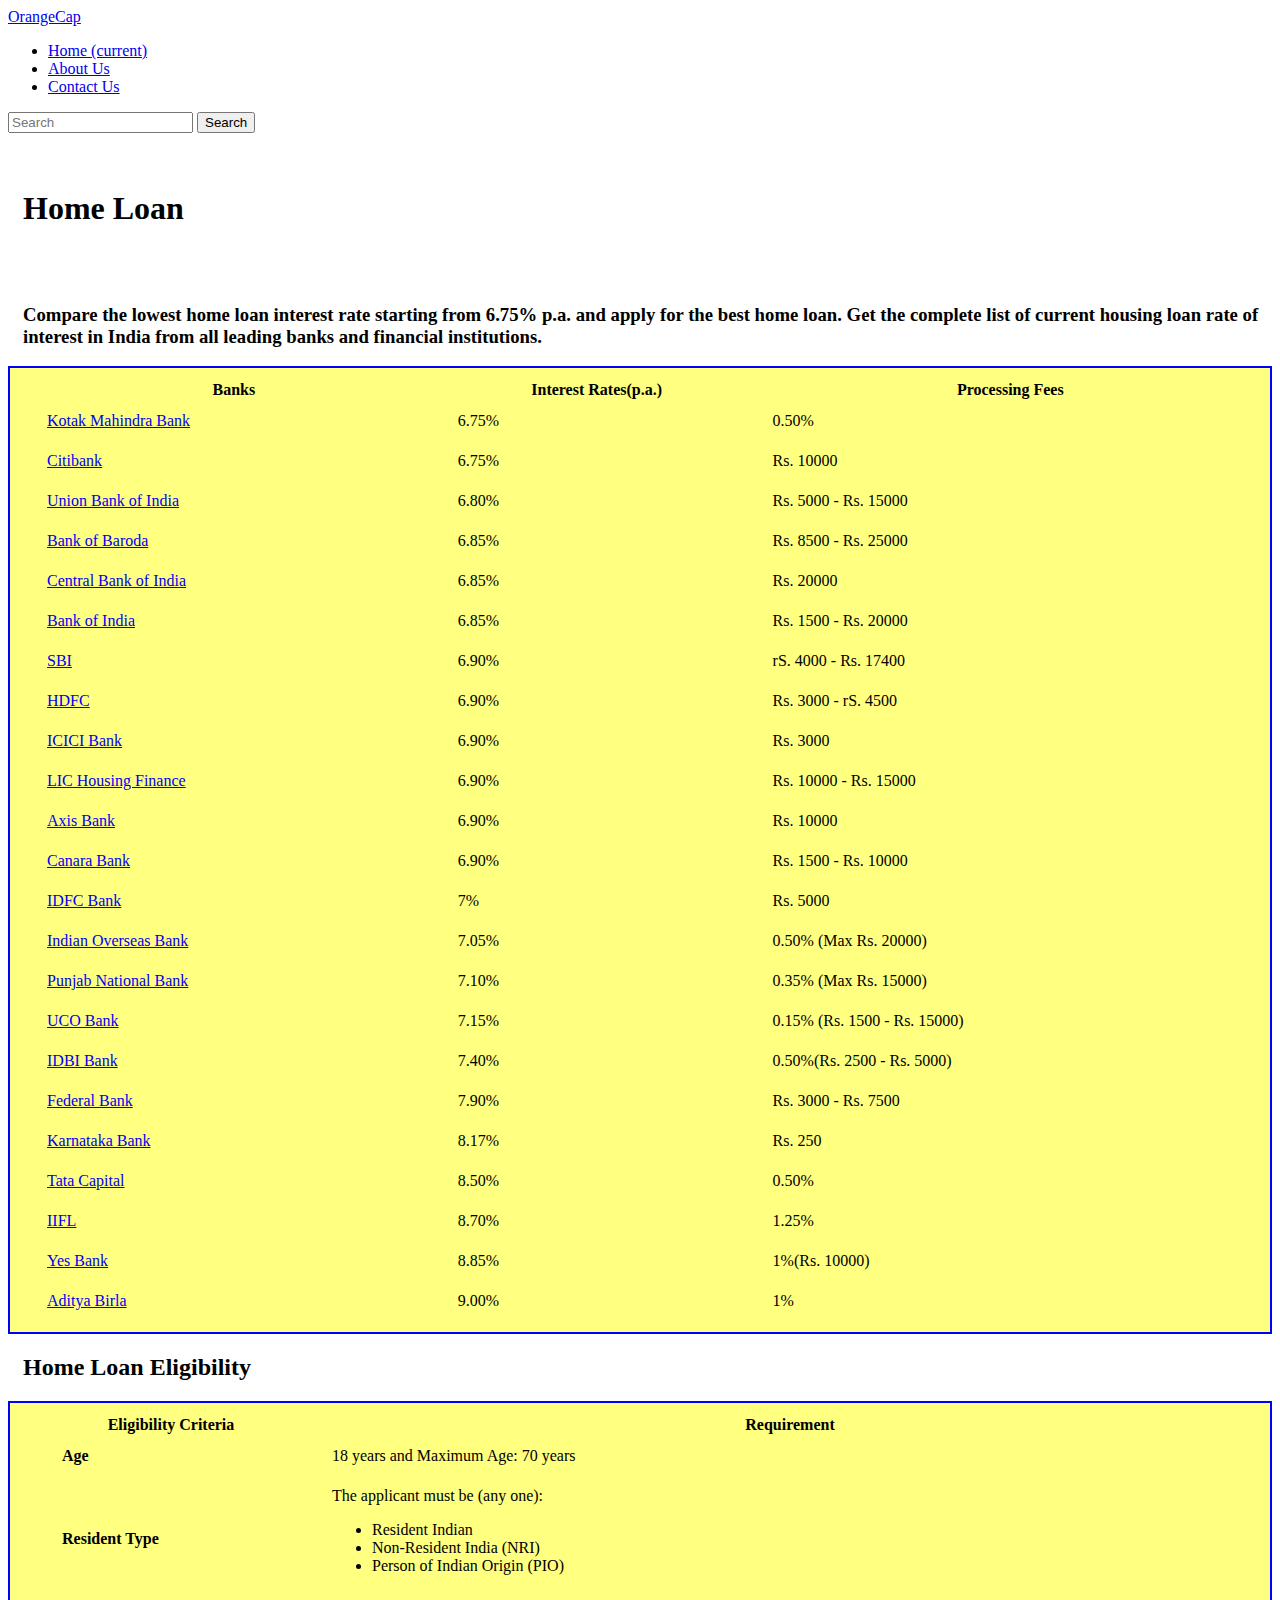
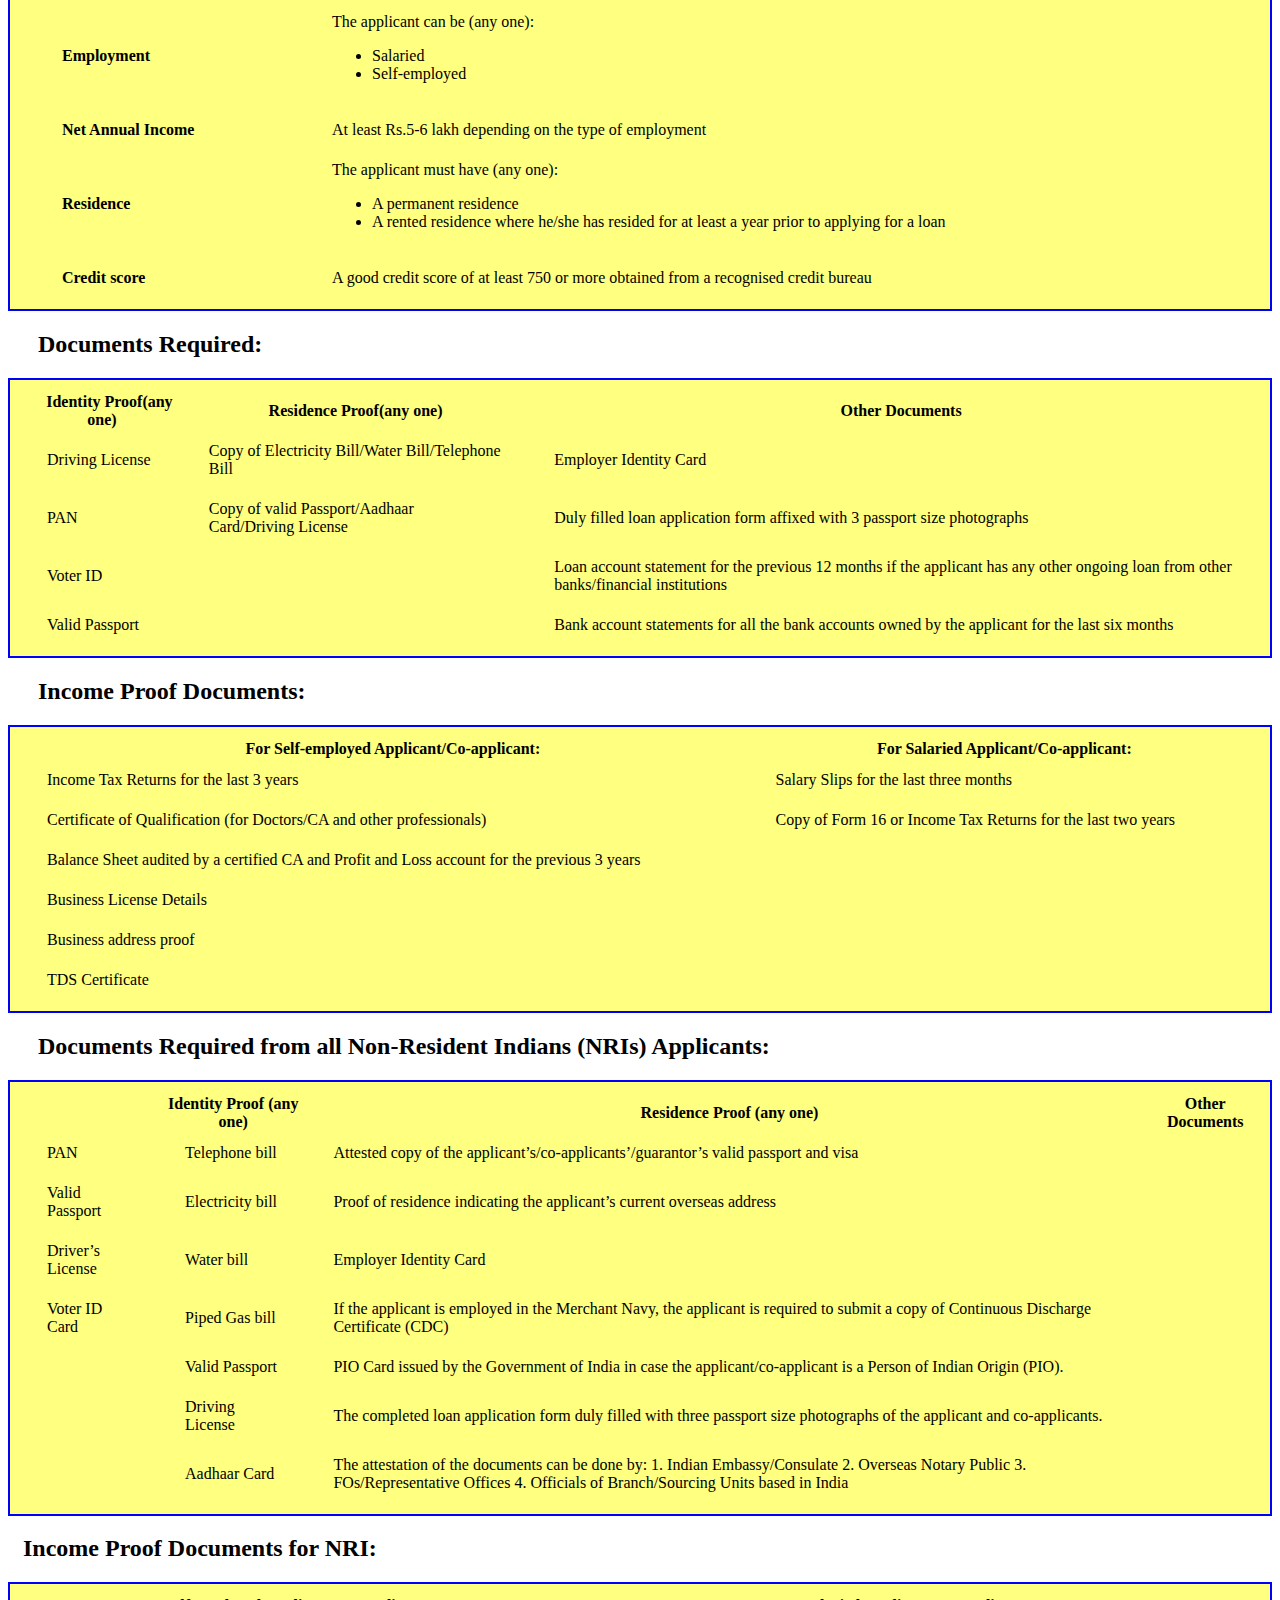
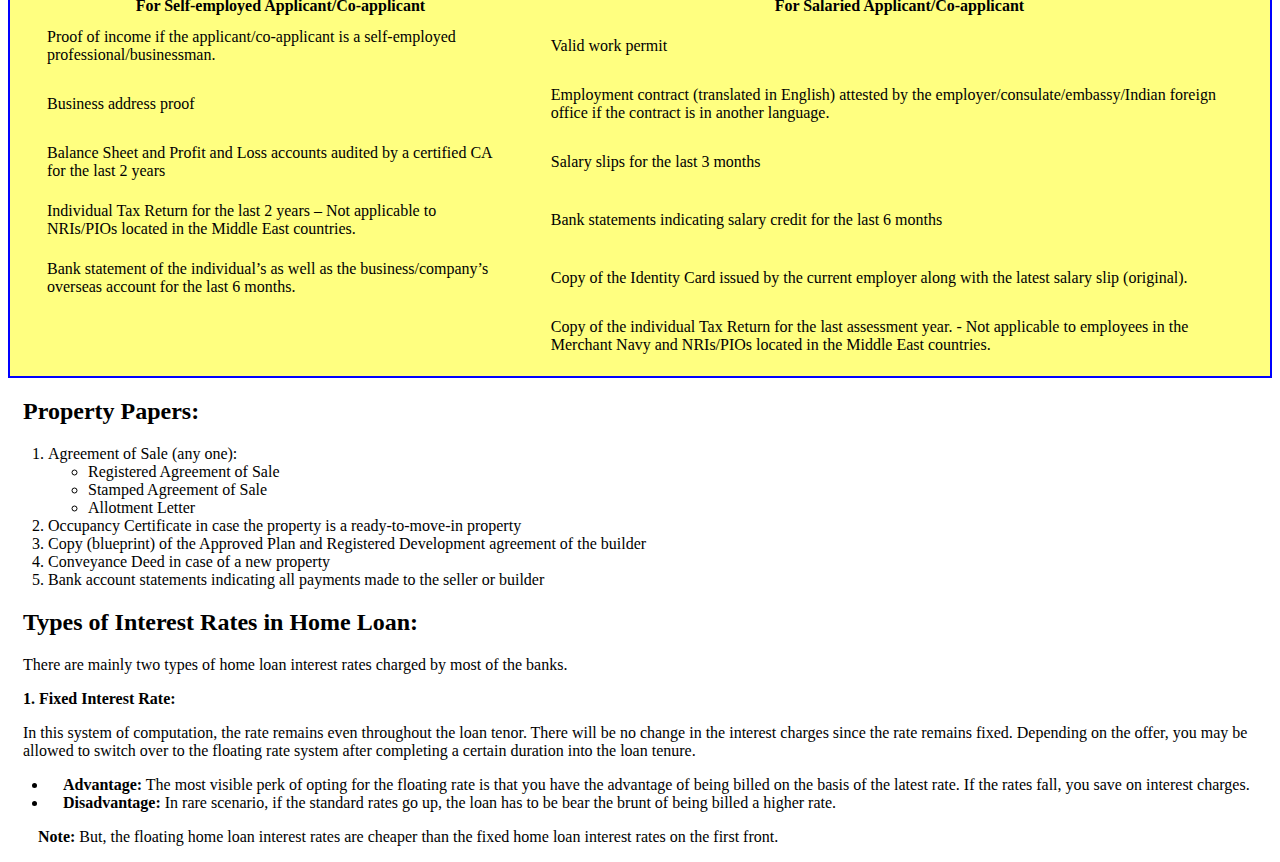
<file: homeloan.html>
<!DOCTYPE html>
<html lang="en">

<head>
    <meta charset="UTF-8">
    <meta name="viewport" content="width=device-width, initial-scale=1.0">
    <title>Home Loans</title>
    <link rel="stylesheet" href="https://stackpath.bootstrapcdn.com/bootstrap/4.5.0/css/bootstrap.min.css" integrity="sha384-9aIt2nRpC12Uk9gS9baDl411NQApFmC26EwAOH8WgZl5MYYxFfc+NcPb1dKGj7Sk" crossorigin="anonymous">
	 <link rel="stylesheet" href="https://cdn.datatables.net/1.10.19/css/dataTables.bootstrap4.min.css">
	<style type="text/css">
		body{
            background-color: white;
            backface-visibility: visible;
            
        }
        table{
            background-color: #ffff80;
            color: black;
        }
        td{
            border-radius: 25px;
            padding: 10px 25px;
            font-size: 16px;
            color: black;
        }
        .align-center{
            text-align: center;
            padding: 10px 50px;
        }
        .table {
            background-color: #ffff80;
            color: black;
            display: relative;
    border:2px solid blue;
    padding:10px 10px;
        font-size:16px;
        }
        .extra{
            padding: 12px 80px;
            font-size: 18px;
            color: black;
        }
        a:hover{
            color:black;
            text-decoration: none;
            transition: 0.3s ease;
        }
        dt,dd,p,h1,h3,b,h2,h4,h5,h6{
            padding-left: 15px;
        }
	</style>
</head>

<body>
    <nav class="navbar navbar-expand-lg  navbar-dark bg-dark " >
  <a class="navbar-brand text-warning" href="https://orange-cap682.github.io/HackWithCW-Loan-Suvidha/">OrangeCap</a>
  <div class="collapse navbar-collapse " id="navbarSupportedContent">
    <ul class="navbar-nav mr-auto">
      <li class="nav-item active">
        <a class="nav-link" href="https://orange-cap682.github.io/HackWithCW-Loan-Suvidha/">Home <span class="sr-only">(current)</span></a>
      </li>
      <li class="nav-item">
        <a class="nav-link" href="#">About Us</a>
      </li>
     <li class="nav-item">
        <a class="nav-link" href="#">Contact Us</a>
      </li>
    </ul>
    <form class="form-inline my-2 my-lg-0">
      <input class="form-control mr-sm-2" type="search" placeholder="Search" aria-label="Search">
      <button class="btn btn-outline-success my-2 my-sm-0" type="submit">Search</button>
    </form>
  </div>
</nav><br><br>
    <h1>Home Loan</h1>
<br><br>
    <h3>
        Compare the lowest home loan interest rate starting from 6.75% p.a. and apply for the best home loan. Get the
        complete list of current housing loan rate of interest in India from all leading banks and financial
        institutions.
    </h3>
   <div class="container mb-3 mt-3">
    <table class="table table-striped table-bordered mdata" style="width:100%"><thead><tr><th><b>Banks</b></th>
            <th><b>Interest Rates(p.a.)</b></th>
            <th><b>Processing Fees</b></th>
        </tr>
    </thead>
        <tbody><tr><td><a href="https://www.kotak.com/en/personal-banking/loans/home-loan.html">Kotak Mahindra Bank</a></td>
            <td>6.75%</td>
            <td>0.50%</td>
        </tr>
        <tr>
            <td><a href="https://www.online.citibank.co.in/loans/home-loans">Citibank</a></td>
            <td>6.75%</td>
            <td>Rs. 10000</td>
        </tr>
        <tr>
            <td><a href="https://www.unionbankofindia.co.in/english/home-loan.aspx">Union Bank of India</a></td>
            <td>6.80%</td>
            <td>Rs. 5000 - Rs. 15000</td>
        </tr>
        <tr>
            <td><a href="https://dil.bankofbaroda.co.in/homeloan?ct=Z2dsc3JjaA==&gclid=Cj0KCQiAmfmABhCHARIsACwPRAD031pBKe2_oyXNDZ-0BO9hJTJfdQDDWUvB-EIvfpB5dA-ClyNFy0kaAmGYEALw_wcB">Bank of Baroda</a></td>
            <td>6.85%</td>
            <td>Rs. 8500 - Rs. 25000</td>
        </tr>
        <tr>
            <td><a href="https://www.centralbankofindia.co.in/English/cent_home_loan.aspx">Central Bank of India</a></td>
            <td>6.85%</td>
            <td>Rs. 20000</td>
        </tr>
        <tr>
            <td><a href="https://www.bankofindia.co.in/homeloan">Bank of India</a></td>
            <td>6.85%</td>
            <td>Rs. 1500 - Rs. 20000</td>
        </tr>
        <tr>
            <td><a href="https://homeloans.sbi">SBI</a></td>
            <td>6.90%</td>
            <td>rS. 4000 - Rs. 17400</td>
        </tr>
        <tr>
            <td><a href="https://www.hdfc.com/housing-loans/home-loans">HDFC</a></td>
            <td>6.90%</td>
            <td>Rs. 3000 - rS. 4500</td>
        </tr>
        <tr>
            <td><a href="https://www.icicibank.com/Personal-Banking/loans/home-loan/index.page">ICICI Bank</a></td>
            <td>6.90%</td>
            <td>Rs. 3000</td>
        </tr>
        <tr>
            <td><a href="https://www.lichousing.com/lms_module.php?gclid=Cj0KCQiAmfmABhCHARIsACwPRAB9zwBrwoeDldjOB9KfH6EqqhnktM_-rHK66mqDQ4_wFuc76GTOqdoaAgkYEALw_wcB">LIC Housing Finance</a></td>
            <td>6.90%</td>
            <td>Rs. 10000 - Rs. 15000</td>
        </tr>
        <tr>
            <td><a href="https://www.axisbank.com/retail/loans/home-loan/axis-bank-home-loan/features-benefits">Axis Bank</a></td>
            <td>6.90%</td>
            <td>Rs. 10000</td>
        </tr>
        <tr>
            <td><a href="https://www.canarabank.com/User_page.aspx?menulevel=1&menuid=3&CatID=21">Canara Bank</a></td>
            <td>6.90%</td>
            <td>Rs. 1500 - Rs. 10000</td>
        </tr>
        <tr>
            <td><a href="https://www.idfcfirstbank.com/banking-products/loans/home-loan.html">IDFC Bank</a></td>
            <td>7%</td>
            <td>Rs. 5000</td>
        </tr>
        <tr>
            <td><a href="https://www.iob.in/housing-loans---subha-gruha">Indian Overseas Bank</a></td>
            <td>7.05%</td>
            <td>0.50% (Max Rs. 20000)</td>
        </tr>
        <tr>
            <td><a href="https://www.pnbindia.in/housing-loan.html">Punjab National Bank</a></td>
            <td>7.10%</td>
            <td>0.35% (Max Rs. 15000)</td>
        </tr>
        <tr>
            <td><a href="https://www.ucobank.com/english/UCOHomeLoanApplicationForm.aspx">UCO Bank</a></td>
            <td>7.15%</td>
            <td>0.15% (Rs. 1500 - Rs. 15000)</td>
        </tr>
        <tr>
            <td><a href="https://www.idbibank.in/digitaladvcampleads/IDBIHomeLoan.aspx?utm_source=GoogleSearch&utm_medium=Brand&utm_campaign=HomeLoanJan2021&gclid=Cj0KCQiAmfmABhCHARIsACwPRAA5VrTNY1IFzSqaDghCy6JcyjiZPH8LNvde4eFt2ezO0vpGGAupPZMaAs58EALw_wcB">IDBI Bank</a></td>
            <td>7.40%</td>
            <td>0.50%(Rs. 2500 - Rs. 5000)</td>
        </tr>
        <tr>
            <td><a href="https://www.federalbank.co.in/housing-loan">Federal Bank</a></td>
            <td>7.90%</td>
            <td>Rs. 3000 - Rs. 7500</td>
        </tr>
        <tr>
            <td><a href="https://karnatakabank.com/personal/loans/home-loans">Karnataka Bank</a></td>
            <td>8.17%</td>
            <td>Rs. 250</td>
        </tr>
        <tr>
            <td><a href="https://www.tatacapital.com/online/loans/home-loans/apply-now-home-loan?cid=Search:HL:Paid-Seach:Ethinos:Sep-20:#!:tata_capital_home_loan&gclid=Cj0KCQiAmfmABhCHARIsACwPRAAL8IfOeU_7qaBRauUpLH82OPg8kQdgZRmCYViq7_GZSSOHbRByFlMaAm4vEALw_wcB">Tata Capital</a></td>
            <td>8.50%</td>
            <td>0.50%</td>
        </tr>
        <tr>
            <td><a href="https://www.iifl.com/home-loans">IIFL</a></td>
            <td>8.70%</td>
            <td>1.25%</td>
        </tr>
        <tr>
            <td><a href="https://www.yesbank.in/personal-banking/yes-individual/loans/home-loan">Yes Bank</a></td>
            <td>8.85%</td>
            <td>1%(Rs. 10000)</td>
        </tr>
        <tr>
            <td><a href="https://homefinance.adityabirlacapital.com/home-loan">Aditya Birla</a></td>
            <td>9.00%</td>
            <td>1%</td>
        </tr>
    </table>
    <h2>Home Loan Eligibility</h2>
   <div class="container mb-3 mt-3">
    <table class="table table-striped table-bordered mdata" style="width:100%"><thead><tr><th><b>Eligibility Criteria</b></th>
            <th><b>Requirement</b></th>
        </tr>
        <tr>
            <td><b>Age</b></td>
            <td>18 years and Maximum Age: 70 years</td>
        </tr>
        <tr>
            <td><b>Resident Type</b></td>
            <td>
                The applicant must be (any one):
                <ul>
                    <li> Resident Indian</li>
                    <li>Non-Resident India (NRI)</li>
                    <li>Person of Indian Origin (PIO)</li>
                </ul>
            </td>
        </tr>
        <tr>
            <td><b>Employment</b></td>
            <td>
                The applicant can be (any one):
                <ul>
                    <li>Salaried</li>
                    <li>Self-employed</li>
                </ul>
            </td>
        </tr>
        <tr>
            <td><b>Net Annual Income</b></td>
            <td>At least Rs.5-6 lakh depending on the type of employment</td>
        </tr>
        <tr>
            <td><b>Residence</b></td>
            <td>
                The applicant must have (any one):
                <ul>
                    <li>A permanent residence</li>
                    <li>A rented residence where he/she has resided for at least a year prior to applying for a loan
                    </li>
                </ul>
            </td>
        </tr>
        <tr>
            <td><b>Credit score</b></td>
            <td>A good credit score of at least 750 or more obtained from a recognised credit bureau</td>
        </tr>
    </table>
    <h2><b>Documents Required:</b></h2>
    <div class="container mb-3 mt-3">
    <table class="table table-striped table-bordered mdata" style="width:100%"><thead><tr><th><b>Identity Proof(any one)</b></th>
            <th><b>Residence Proof(any one)<b></th>
            <th><b>Other Documents</b></th>
        </tr>
        <tr>
            <td>Driving License</td>
            <td>Copy of Electricity Bill/Water Bill/Telephone Bill</td>
            <td>Employer Identity Card</td>
        </tr>
        <tr>
            <td>PAN</td>
            <td>Copy of valid Passport/Aadhaar Card/Driving License</td>
            <td>Duly filled loan application form affixed with 3 passport size photographs</td>
        </tr>
        <tr>
            <td>Voter ID</td>
            <td>&nbsp;</td>
            <td>Loan account statement for the previous 12 months if the applicant has any other ongoing loan from other
                banks/financial institutions
            </td>
        </tr>
        <tr>
            <td>Valid Passport</td>
            <td>&nbsp;</td>
            <td>Bank account statements for all the bank accounts owned by the applicant for the last six months</td>
        </tr>
    </table>
    <h2><b>Income Proof Documents:</b></h2>
    <div class="container mb-3 mt-3">
    <table class="table table-striped table-bordered mdata" style="width:100%"><thead><tr><th><b>
       
            For Self-employed Applicant/Co-applicant:</b></th>
            <th>For Salaried Applicant/Co-applicant:</th>
        </tr>
        <tr>
            <td>Income Tax Returns for the last 3 years</td>
            <td>Salary Slips for the last three months</td>
        </tr>
        <tr>
            <td>Certificate of Qualification (for Doctors/CA and other professionals)</td>
            <td>Copy of Form 16 or Income Tax Returns for the last two years</td>
        </tr>
        <tr>
            <td>Balance Sheet audited by a certified CA and Profit and Loss account for the previous 3 years</td>
        </tr>
        <tr>
            <td>Business License Details</td>
        </tr>
        <tr>
            <td>Business address proof</td>
        </tr>
        <tr>
            <td>TDS Certificate</td>
        </tr>
    </table>
    <h2><b>Documents Required from all Non-Resident Indians (NRIs) Applicants:</b></h2>
    <div class="container mb-3 mt-3">
    <table class="table table-striped table-bordered mdata" style="width:100%"><thead><tr><th>
            <th>Identity Proof (any one)</th>
            <th>Residence Proof (any one)</th>
            <th>Other Documents</th>
        </tr>
        <tr>
            <td>PAN</td>
            <td>Telephone bill</td>
            <td>Attested copy of the applicant’s/co-applicants’/guarantor’s valid passport and visa</td>
        </tr>
        <tr>
            <td>Valid Passport</td>
            <td>Electricity bill</td>
            <td>Proof of residence indicating the applicant’s current overseas address</td>
        </tr>
        <tr>
            <td>Driver’s License</td>
            <td>Water bill</td>
            <td>Employer Identity Card</td>
        </tr>
        <tr>
            <td>Voter ID Card</td>
            <td>Piped Gas bill</td>
            <td>If the applicant is employed in the Merchant Navy, the applicant is required to submit a copy of
                Continuous Discharge Certificate (CDC)
            </td>
        </tr>
        <tr>
            <td>&nbsp;</td>
            <td>Valid Passport</td>
            <td>PIO Card issued by the Government of India in case the applicant/co-applicant is a Person of Indian
                Origin (PIO).
            </td>
        </tr>
        <tr>
            <td>&nbsp;</td>
            <td>Driving License</td>
            <td>The completed loan application form duly filled with three passport size photographs of the applicant
                and co-applicants.
            </td>
        </tr>
        <tr>
            <td>&nbsp;</td>
            <td>Aadhaar Card</td>
            <td>The attestation of the documents can be done by: 1. Indian Embassy/Consulate 2. Overseas Notary Public
                3. FOs/Representative Offices 4. Officials of Branch/Sourcing Units based in India
            </td>
        </tr>
    </table>
    <h2>Income Proof Documents for NRI:</h2>
    <div class="container mb-3 mt-3">
    <table class="table table-striped table-bordered mdata" style="width:100%"><thead><tr><th><b>For Self-employed Applicant/Co-applicant</b></th>
            <th><b>For Salaried Applicant/Co-applicant</b></th>
        </tr>
        <tr>
            <td>Proof of income if the applicant/co-applicant is a self-employed professional/businessman.</td>
            <td>Valid work permit</td>
        </tr>
        <tr>
            <td>Business address proof</td>
            <td>Employment contract (translated in English) attested by the employer/consulate/embassy/Indian foreign
                office if the contract is in another language.
            </td>
        </tr>
        <tr>
            <td>Balance Sheet and Profit and Loss accounts audited by a certified CA for the last 2 years</td>
            <td>Salary slips for the last 3 months</td>
        </tr>
        <tr>
            <td>Individual Tax Return for the last 2 years – Not applicable to NRIs/PIOs located in the Middle East countries.</td>
            <td>Bank statements indicating salary credit for the last 6 months</td>
        </tr>
        <tr>
            <td>Bank statement of the individual’s as well as the business/company’s overseas account for the last 6 months.</td>
            <td>Copy of the Identity Card issued by the current employer along with the latest salary slip (original).</td>
        </tr>
        <tr>
            <td>&nbsp;</td>
            <td>Copy of the individual Tax Return for the last assessment year. - Not applicable to employees in the Merchant Navy and NRIs/PIOs located in the Middle East countries.</td>
        </tr>
    </table>
    <h2>Property Papers:</h2>
    <ol>
        <li>
            Agreement of Sale (any one):
            <ul>
                <li>Registered Agreement of Sale</li>
                <li>Stamped Agreement of Sale</li>
                <li>Allotment Letter</li>
            </ul>
        </li>
        <li>Occupancy Certificate in case the property is a ready-to-move-in property</li>
        <li>Copy (blueprint) of the Approved Plan and Registered Development agreement of the builder</li>
        <li>Conveyance Deed in case of a new property</li>
        <li>Bank account statements indicating all payments made to the seller or builder</li>
    </ol>
    <h2>Types of Interest Rates in Home Loan:</h2>
    <p>There are mainly two types of home loan interest rates charged by most of the banks.</p>
    <b>1. Fixed Interest Rate:</b>
    <p>In this system of computation, the rate remains even throughout the loan tenor. There will be no change in the
        interest charges since the rate remains fixed. Depending on the offer, you may be allowed to switch over to the
        floating rate system after completing a certain duration into the loan tenure.
    </p>
    <ul>
        <li>
            <b>Advantage:</b> The most visible perk of opting for the floating rate is that you have the advantage of
            being
            billed on the basis of the latest rate. If the rates fall, you save on interest charges.
        </li>
        <li>
            <b>Disadvantage:</b> In rare scenario, if the standard rates go up, the loan has to be bear the brunt of
            being
            billed a higher rate.
        </li>
    </ul>
    <p><b>Note:</b> But, the floating home loan interest rates are cheaper than the fixed home loan interest rates on
        the first
        front.
    </p>

</body>

</html>
</file>
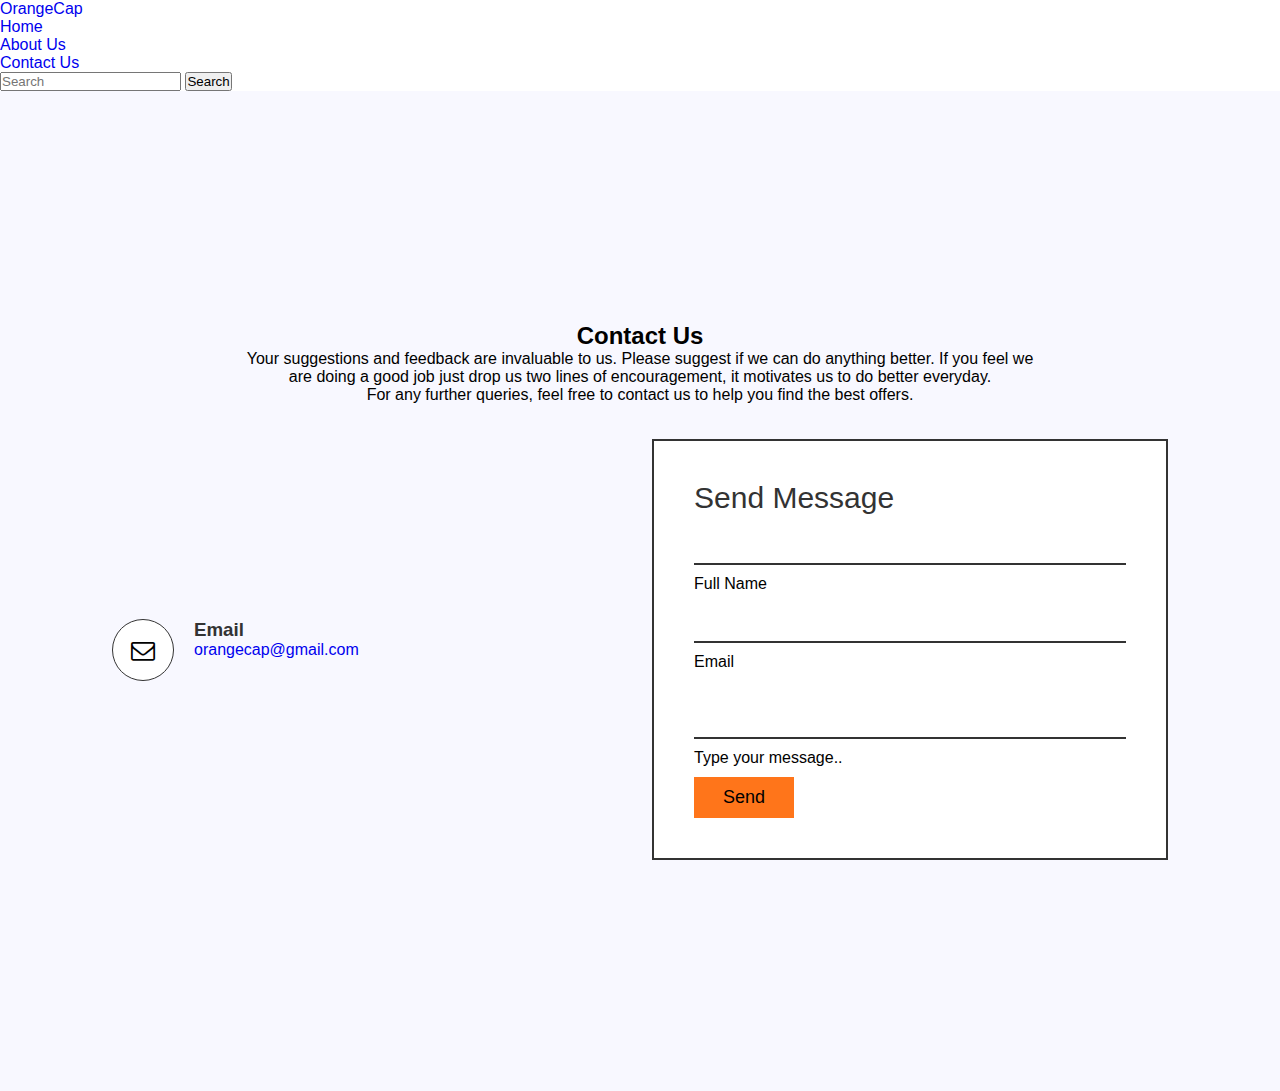
<file: tempo.html>
<html>
<head>
<title>Contact Us</title>
 <meta name="viewport" content="width=device-width, initial-scale=1.0">
 <link rel="stylesheet" href="https://stackpath.bootstrapcdn.com/font-awesome/4.7.0/css/font-awesome.min.css" integrity="sha384-wvfXpqpZZVQGK6TAh5PVlGOfQNHSoD2xbE+QkPxCAFlNEevoEH3Sl0sibVcOQVnN" crossorigin="anonymous">
          <link rel="stylesheet" href="https://stackpath.bootstrapcdn.com/bootstrap/4.5.0/css/bootstrap.min.css" integrity="sha384-9aIt2nRpC12Uk9gS9baDl411NQApFmC26EwAOH8WgZl5MYYxFfc+NcPb1dKGj7Sk" crossorigin="anonymous">

  <link rel="stylesheet" type="text/css" href="style.css">
</head>
<body>

<nav class="navbar navbar-expand-lg  navbar-dark bg-dark " >
  <a class="navbar-brand text-warning" href="#">OrangeCap</a>
  <div class="collapse navbar-collapse " id="navbarSupportedContent">
    <ul class="navbar-nav mr-auto">
      <li class="nav-item active">
        <a class="nav-link" href="#">Home <span class="sr-only">(current)</span></a>
      </li>
      <li class="nav-item">
        <a class="nav-link" href="#">About Us</a>
      </li>
     <li class="nav-item">
        <a class="nav-link" href="#">Contact Us</a>
      </li>
    </ul>
    <form class="form-inline my-2 my-lg-0">
      <input class="form-control mr-sm-2" type="search" placeholder="Search" aria-label="Search">
      <button class="btn btn-outline-success my-2 my-sm-0" type="submit">Search</button>
    </form>
  </div>
</nav>



   <section class="contact">
      <div class="content">
	    <h2>Contact Us</h2>
		<p>Your suggestions and feedback are invaluable to us. Please suggest if we can do anything better. If you feel we are doing a good job just drop us two lines of encouragement, it motivates us to do better everyday.<br>For any further queries, feel free to contact us to help you find the best offers.</p>
	  </div>
	  
	  <div class="container">
	     <div class="contactInfo">
			 
			 <div class="box">
			    <div class="icon"><i class="fa fa-envelope-o" aria-hidden="true"></i></div>
				<div class="text">
				   <h3>Email</h3>
				   <p><a href="mailto:orangecap@gmail.com">orangecap@gmail.com</a><br></p>
				</div>
			 </div>
		</div>
		
		<div class="contactForm">
		 <form>
		<h2>Send Message</h2>
		  <div class="inputBox">
		    <input type="text" name="" required="required">
			  <span>Full Name</span>
		  </div>
		  
          <div class="inputBox">
		    <input type="email" name="" required="required">
			  <span>Email</span>
		  </div>
		  
		  <div class="inputBox">
		    <textarea required="required"></textarea>
			  <span>Type your message..</span>
		   </div>
		   
		   <div class="inputBox">
		 <button type="submit" name="" value="Send " >Send</button>
			
		   </div>

		   
		 </form>
		</div>
	  </div>
   </section>





     <!-- Footer -->
        <footer class="page-footer font-small blue">


        </footer>
        <!-- Footer -->








</body>
</html>
</file>
<file: style.css>
*
{
	margin:0;
	padding:0;
	
	font-family:'Poppins',sans-serif;	
	text-decoration: none;
}
.contact
{  background:#F8F8FF;
	position:relative;
	min-height:100vh;
	padding:50px 100px;
    display:flex;
	justify-content:center;
	align-items:center;
	flex-direction:column;
	background-size:cover;
	
}
.contact .content{
	max-width:800px;
	text-align:center;
}
.contact .content .h2{
	color:#ff751a;
	font-size:36px;
	font-weight:500;
	
}
.contact .content p{
	font-weight:300;
	
}
.container{
	width:100%;
	 display:flex;
	justify-content:center;
	align-items:center;
	margin-top:35px;
}
.container .contactInfo{
	width:50%;
	display:flex;
	flex-direction:column;
	
}
.container .contactInfo .box{
	position:relative;
	padding:20px 0px;
	display:flex;
}
.container .contactInfo .box .icon{
	min-width:60px;
	height:60px;
	background: #fff;
	display:flex;
	justify-content:center;
	align-items:center;
	border-radius:50px;
	font-size:24px;
	border:1px solid #333;
}
.container .contactInfo .box .text{
   display:flex;
   margin-left:20px;
	font-size:16px;
	color: #333;
	flex-direction:column;
	font-weight:300;
}
.container .contactInfo .box .text .h3{
	font-weight:500;
	    color:#ff751a;

	
}
.contactForm{
	width:40%;
	padding:40px;
	background: #fff;
	border:2px solid #333;
}
.contactForm h2{
	font-size:30px;
	font-weight:500;
	color:#333;	
}
.contactForm .inputBox{
	position:relative;
	width:100%;
	margin-top:10px;
}
.contactForm .inputBox input,
.contactForm .inputBox textarea{
	width:100%;
	padding:5px 0;
	font-size:16px;
	margin:10px 0;
	border:none;
	border-bottom:2px solid #333;
	outline:none;
	resize:none;
	
}
}
.contactForm .inputBox span{
	position:absolute;
	left:0;
	padding:5px 0;
	font-size:16px;
	margin:10px 0;
	pointer-events:none;
	transition:0.3s;
	color:#666;
}

.contactForm .inputBox input:focus~span,
.contactForm .inputBox input:valid~span,
.contactForm .inputBox textarea:focus~span,
.contactForm .inputBox textarea:valid~span{
	color:red;
	font-size:14px;
	transform:translateY(-20px);
}
.contactForm .inputBox button[type="submit"]
{   
	
	width:100px;
	
	background:#ff751a;
	border:none;
    cursor:pointer;
	padding:10px;
	font-size:18px;
	
}
a{
	text-decoration: none;
}
</file>
